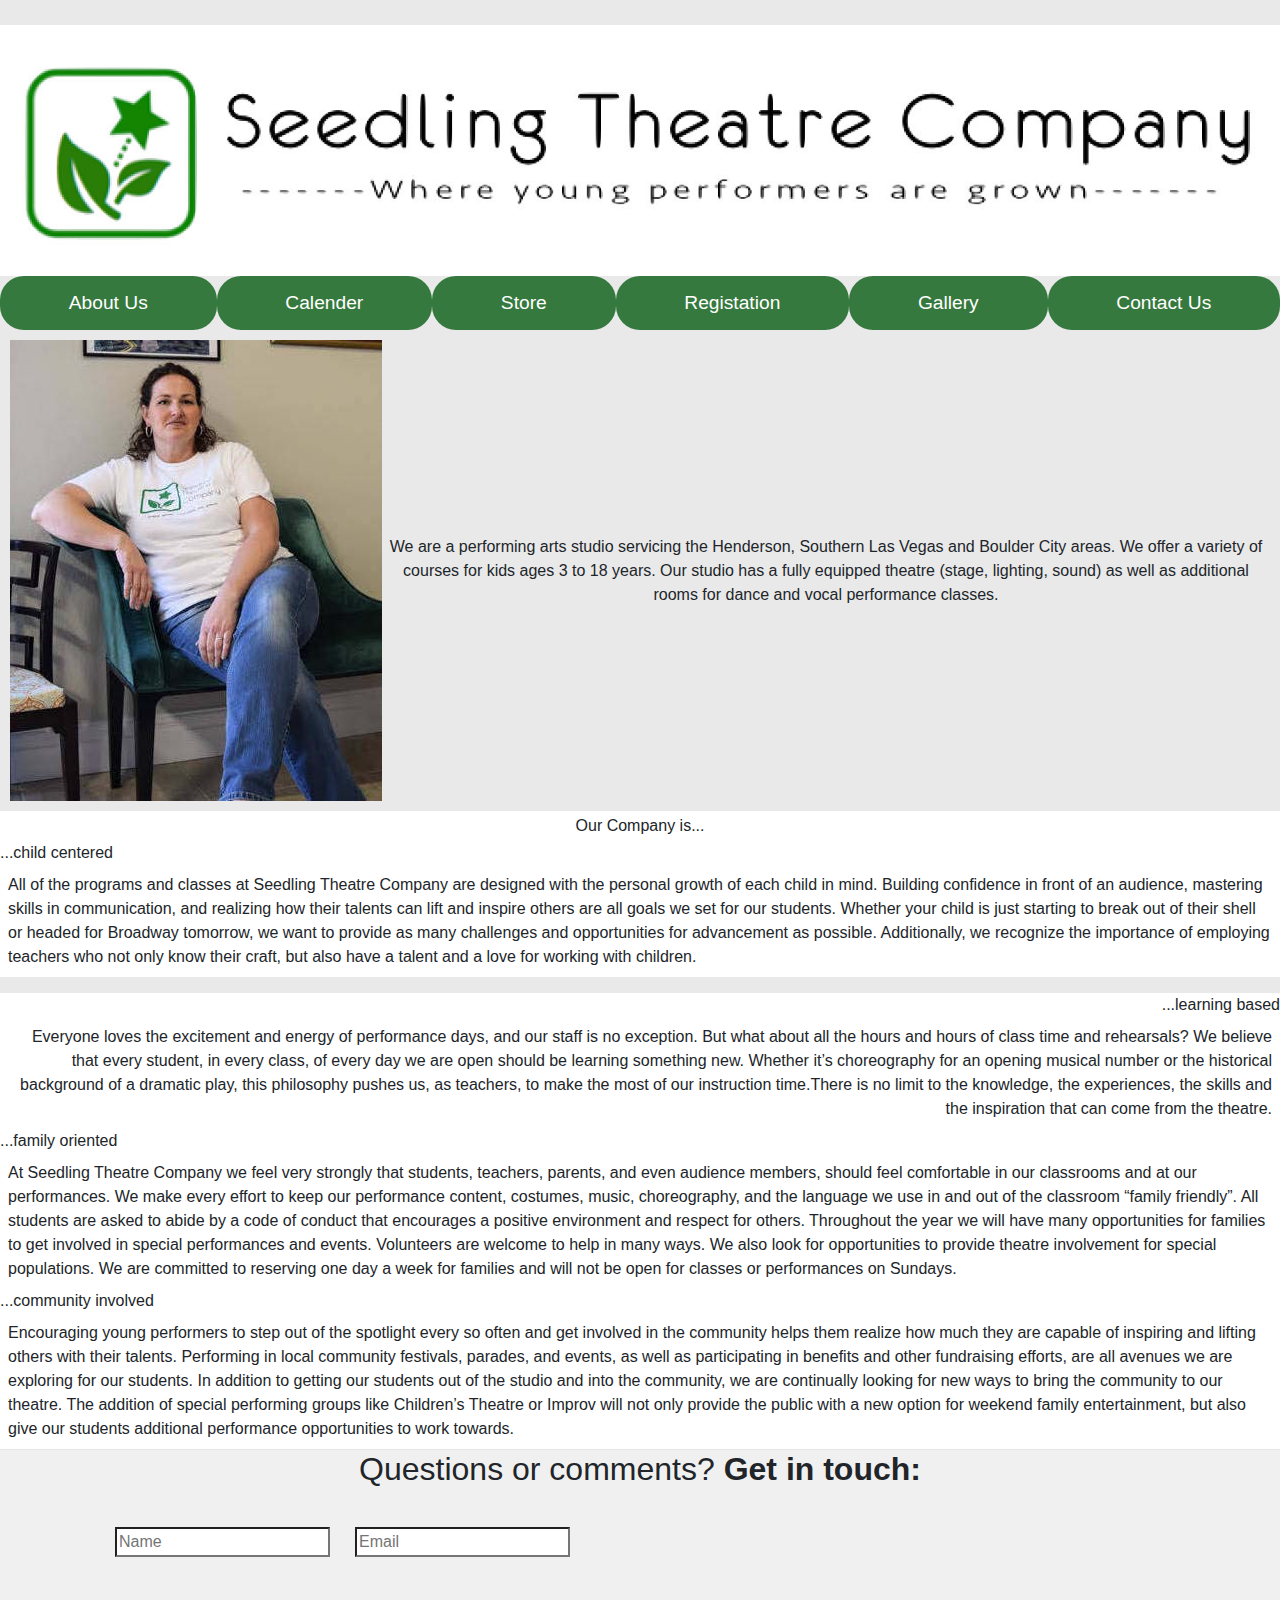
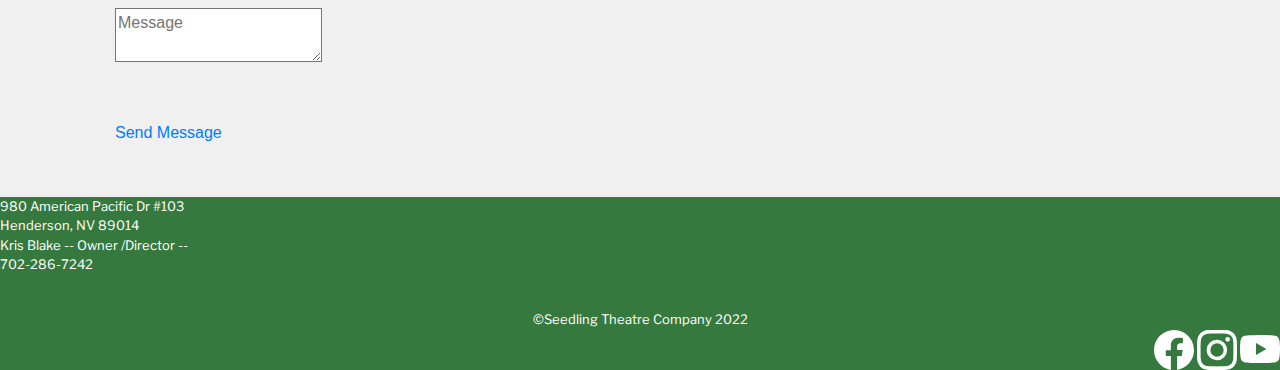
<file: about us.html>
<!DOCTYPE HTML>
<html lang="en">
<head>
<meta charset="utf-8"> 
<meta name="viewport" content="width=device-width, initial-scale=1">
<meta name="keywords" content="Seedling Theater, Performance, Acting,
Henderson, Nevada, Kids, Musicals, Singing">
<meta name="description" content="At Seedling Theater kids learn how to perform and sing">

<link rel="stylesheet" href="https://maxcdn.bootstrapcdn.com/bootstrap/4.5.0/css/bootstrap.min.css">
<script src="https://ajax.googleapis.com/ajax/libs/jquery/3.5.1/jquery.min.js"></script>
<link rel="preconnect" href="https://fonts.googleapis.com">
<link rel="preconnect" href="https://fonts.gstatic.com" crossorigin>
<link href="https://fonts.googleapis.com/css2?family=Libre+Franklin:wght@700&display=swap" rel="stylesheet">
<script src="https://cdnjs.cloudflare.com/ajax/libs/popper.js/1.16.0/umd/popper.min.js"></script>
<script src="https://maxcdn.bootstrapcdn.com/bootstrap/4.5.0/js/bootstrap.min.js"></script>   

<link rel="stylesheet" href="style.css" type="text/css">
    
<title>Seedling Theater Company || Henderson NV </title>
</head>

<body>
    <div class="text-center">
    <img src="seedling.jpg" href="index.html" class="img-fluid" alt="...">
</div>
  
    <!-- <div class="jumbotron text-center" height="10%">
        <h1>Seedling Theater Company</h1>
        <p>Where Young Performers Are Grown</p>
    </div> 
    
    
   <nav class="navbar navbar-expand-sm bg-dark navbar-dark">
       <button class="navbar-toggler" type="button" data-toggle="collapase" data-target="collapsibleNavbar">
       <span class="navbar-toggler-icon"></span>    
       </button>

       <div class="collapse navbar-collapse" id="collapsibleNavbar">
        <ul class="navbar-nav">
            <li class="nav-item">
        <a class="nav-link" href="about us.html">About Us</a>
            </li>
            <li class="nav-item">
        <a class="nav-link" href="calender.html">Calender</a>
             </li>
           <li class="nav-item">
        <a class="nav-link" href="#">Store</a>
             </li>
            <li class="nav-item">
        <a class="nav-link" href="#">Registation</a>
            </li>
           <li class="nav-item">
        <a class="nav-link" href="#">Gallery</a>
             </li>
            <li class="nav-item">
        <a class="nav-link" href="#">Contact Us</a>
             </li>
            </ul>
    </div>
   </nav> -->

   <nav class="nav nav-pills flex-column flex-sm-row">
    <a class="flex-sm-fill text-sm-center nav-link active" aria-current="page" href="..//HTML/about%20us.html">About Us</a>
    <a class="flex-sm-fill text-sm-center nav-link active" aria-current="page" href="..//HTML/calender.html">Calender</a>
    <a class="flex-sm-fill text-sm-center nav-link active" aria-current="page" href="..//HTML/Store.html">Store</a>
    <a class="flex-sm-fill text-sm-center nav-link active" aria-current="page" href="#">Registation</a>
    <a class="flex-sm-fill text-sm-center nav-link active" aria-current="page" href="#">Gallery</a>
    <a class="flex-sm-fill text-sm-center nav-link active" aria-current="page" href="#">Contact Us</a>
          
  </nav>
   
  <div class="pic">
   <div class="d-flex align-items-center">
    <div class="flex-shrink-0">
      <img src="chrispic.jpg" alt="Kris Blake">
    </div>
    <div class="flex-grow-1 ms-3">
        We are a performing arts studio servicing the Henderson, Southern Las Vegas and Boulder City areas. 
        We offer a variety of courses for kids ages 3 to 18 years. Our studio has a fully equipped theatre
       (stage, lighting, sound) as well as additional rooms for dance and vocal performance classes.
    </div>
    </div>
</div>
   
    <div class="word1">
    <div class="align-self-start">Our Company is...</div>
    </div>
    <div class="word2">
  <div<h5>...child centered</h5>
  <div class="d-inline-flex p-2 bd-highlight"></div></div></div>

  <div class="word3">
    <div class="b-flex flex-row bd-highlight mb-3">
        <div class="p-2 bd-highlight">All of the programs and classes at Seedling Theatre Company are designed with the personal growth of
            each child in mind. Building confidence in front of an audience, mastering skills in communication, and 
            realizing how their talents can lift and inspire others are all goals we set for our students.
            Whether your child is just starting to break out of their shell or headed for Broadway tomorrow, we want 
            to provide as many challenges and opportunities for advancement as possible. Additionally, we recognize 
            the importance of employing teachers who not only know their craft, but also have a talent and a love for 
            working with children.</div>
      </div>
    </div>

      <div class="word4">
      <div<h6>...learning based</h6>
      <div class="c-flex flex-row-reverse bd-highlight">
           </div>

        <div class="word5"></div>
        <div class="p-2 bd-highlight">Everyone loves the excitement and energy of performance days, 
            and our staff is no exception. But what about all the hours and hours of class time and rehearsals?

            We believe that every student, in every class, of every day we are open should be learning something 
            new. Whether it’s choreography for an opening musical number or the historical background of a dramatic 
            play, this philosophy pushes us, as teachers, to make the most of our instruction time.There is no limit 
            to the knowledge, the experiences, the skills and the inspiration that can come from the theatre.</div>
      </div>
   

    <div class="word6">
      <div<h6>...family oriented</h6>
      <div class="e-flex flex-row-reverse bd-highlight">
      </div>

      <div class="word7">
        <div class="p-2 bd-highlight">At Seedling Theatre Company we feel very strongly that students, teachers, parents, and even audience members, should feel comfortable in our classrooms and at our performances. We make every effort to keep our performance content, costumes, music, choreography, and the language we use in and out of the classroom “family friendly”. All students are asked to abide by a code of conduct that encourages a positive environment and respect for others.

            Throughout the year we will have many opportunities for families to get involved in special performances and events. Volunteers are welcome to help in many ways. We also look for opportunities to provide theatre involvement for special populations.
            
            We are committed to reserving one day a week for families and will not be open for classes or performances on Sundays.</div>
      </div>
    </div>
     
    <div class="word8">
      <div<h7>...community involved</h7>
      <div class="f-flex flex-row-reverse bd-highlight">
      </div>
      </div>

      <div class="word9">
        <div class="p-2 bd-highlight">Encouraging young performers to step out of the spotlight every so often and get involved in the community helps them realize how much they are capable of inspiring and lifting others with their talents. Performing in local community festivals, parades, and events, as well as participating in benefits and other fundraising efforts, are all avenues we are exploring for our students.

            In addition to getting our students out of the studio and into the community, we are continually looking for new ways to bring the       community to our theatre. The addition of special performing groups like Children’s Theatre or Improv will not only provide the public with a new     option for weekend family entertainment, but also give our students additional performance opportunities to work towards.</div>
      </div>
    </div>
</div>
 
    
  <!--<div class="flex-container1">
    <div><img src="chrispic.jpg" alt="Kris Blake" width="300" height="400">
     <h3>Owner Kris Blake</h3>
 </div>
 <div class="flex-container2">
 <div><h2>We are a performing arts studio servicing the Henderson, Southern Las Vegas and Boulder City areas. 
     We offer a variety of courses for kids ages 3 to 18 years. Our studio has a fully equipped theatre
    (stage, lighting, sound) as well as additional rooms for dance and vocal performance classes.</h2></div>
</div>    

<div<h4>Our Company is...</h4> --> 
                    
    </body>
                    
    <!-- Footer -->
<section id="footer">
    <div class="container">
        <header>
            <h2>Questions or comments? <strong>Get in touch:</strong></h2>
        </header>
        <div class="row">
            <div class="col-6 col-12-medium">
                <section>
                    <form method="post" action="#">
                        <div class="row gtr-50">
                            <div class="col-6 col-12-small">
                                <input name="name" placeholder="Name" type="text" />
                            </div>
                            <div class="col-6 col-12-small">
                                <input name="email" placeholder="Email" type="text" />
                            </div>
                            <div class="col-12">
                                <textarea name="message" placeholder="Message"></textarea>
                            </div>
                            
                            <div class="col-12">
                                <div class="flex-container2">
                                <a href="#" class="form-button-submit button icon solid fa-envelope">Send Message</a>
                            </div>
                        </div>
                        </div>
                        </div>
                    </form>
                </section>
            </section>
            </div>
            <div class="footer-4">
                <p>980 American Pacific Dr #103 <br> Henderson, NV 89014 <br> Kris Blake --  Owner /Director -- <br> 702-286-7242 <br> </p>
             <div class="footer-2">
                <br> ©Seedling Theatre Company 2022 </div>
                <div class="footer-3">
                    <svg xmlns="http://www.w3.org/2000/svg" width="40" height="40" fill="currentColor" class="bi bi-facebook" viewBox="0 0 16 16">
               <path d="M16 8.049c0-4.446-3.582-8.05-8-8.05C3.58 0-.002 3.603-.002 8.05c0 4.017 2.926 7.347 6.75 7.951v-5.625h-2.03V8.05H6.75V6.275c0-2.017 1.195-3.131 3.022-3.131.876 0 1.791.157 1.791.157v1.98h-1.009c-.993 0-1.303.621-1.303 1.258v1.51h2.218l-.354 2.326H9.25V16c3.824-.604 6.75-3.934 6.75-7.951z"/>
             </svg>
                     <svg xmlns="http://www.w3.org/2000/svg" width="40" height="40" fill="currentColor" class="bi bi-instagram" viewBox="0 0 16 16">
               <path d="M8 0C5.829 0 5.556.01 4.703.048 3.85.088 3.269.222 2.76.42a3.917 3.917 0 0 0-1.417.923A3.927 3.927 0 0 0 .42 2.76C.222 3.268.087 3.85.048 4.7.01 5.555 0 5.827 0 8.001c0 2.172.01 2.444.048 3.297.04.852.174 1.433.372 1.942.205.526.478.972.923 1.417.444.445.89.719 1.416.923.51.198 1.09.333 1.942.372C5.555 15.99 5.827 16 8 16s2.444-.01 3.298-.048c.851-.04 1.434-.174 1.943-.372a3.916 3.916 0 0 0 1.416-.923c.445-.445.718-.891.923-1.417.197-.509.332-1.09.372-1.942C15.99 10.445 16 10.173 16 8s-.01-2.445-.048-3.299c-.04-.851-.175-1.433-.372-1.941a3.926 3.926 0 0 0-.923-1.417A3.911 3.911 0 0 0 13.24.42c-.51-.198-1.092-.333-1.943-.372C10.443.01 10.172 0 7.998 0h.003zm-.717 1.442h.718c2.136 0 2.389.007 3.232.046.78.035 1.204.166 1.486.275.373.145.64.319.92.599.28.28.453.546.598.92.11.281.24.705.275 1.485.039.843.047 1.096.047 3.231s-.008 2.389-.047 3.232c-.035.78-.166 1.203-.275 1.485a2.47 2.47 0 0 1-.599.919c-.28.28-.546.453-.92.598-.28.11-.704.24-1.485.276-.843.038-1.096.047-3.232.047s-2.39-.009-3.233-.047c-.78-.036-1.203-.166-1.485-.276a2.478 2.478 0 0 1-.92-.598 2.48 2.48 0 0 1-.6-.92c-.109-.281-.24-.705-.275-1.485-.038-.843-.046-1.096-.046-3.233 0-2.136.008-2.388.046-3.231.036-.78.166-1.204.276-1.486.145-.373.319-.64.599-.92.28-.28.546-.453.92-.598.282-.11.705-.24 1.485-.276.738-.034 1.024-.044 2.515-.045v.002zm4.988 1.328a.96.96 0 1 0 0 1.92.96.96 0 0 0 0-1.92zm-4.27 1.122a4.109 4.109 0 1 0 0 8.217 4.109 4.109 0 0 0 0-8.217zm0 1.441a2.667 2.667 0 1 1 0 5.334 2.667 2.667 0 0 1 0-5.334z"/>
             </svg>
                     <svg xmlns="http://www.w3.org/2000/svg" width="40" height="40" fill="currentColor" class="bi bi-youtube" viewBox="0 0 16 16">
               <path d="M8.051 1.999h.089c.822.003 4.987.033 6.11.335a2.01 2.01 0 0 1 1.415 1.42c.101.38.172.883.22 1.402l.01.104.022.26.008.104c.065.914.073 1.77.074 1.957v.075c-.001.194-.01 1.108-.082 2.06l-.008.105-.009.104c-.05.572-.124 1.14-.235 1.558a2.007 2.007 0 0 1-1.415 1.42c-1.16.312-5.569.334-6.18.335h-.142c-.309 0-1.587-.006-2.927-.052l-.17-.006-.087-.004-.171-.007-.171-.007c-1.11-.049-2.167-.128-2.654-.26a2.007 2.007 0 0 1-1.415-1.419c-.111-.417-.185-.986-.235-1.558L.09 9.82l-.008-.104A31.4 31.4 0 0 1 0 7.68v-.123c.002-.215.01-.958.064-1.778l.007-.103.003-.052.008-.104.022-.26.01-.104c.048-.519.119-1.023.22-1.402a2.007 2.007 0 0 1 1.415-1.42c.487-.13 1.544-.21 2.654-.26l.17-.007.172-.006.086-.003.171-.007A99.788 99.788 0 0 1 7.858 2h.193zM6.4 5.209v4.818l4.157-2.408L6.4 5.209z"/>
             </svg>



</html>
</file>
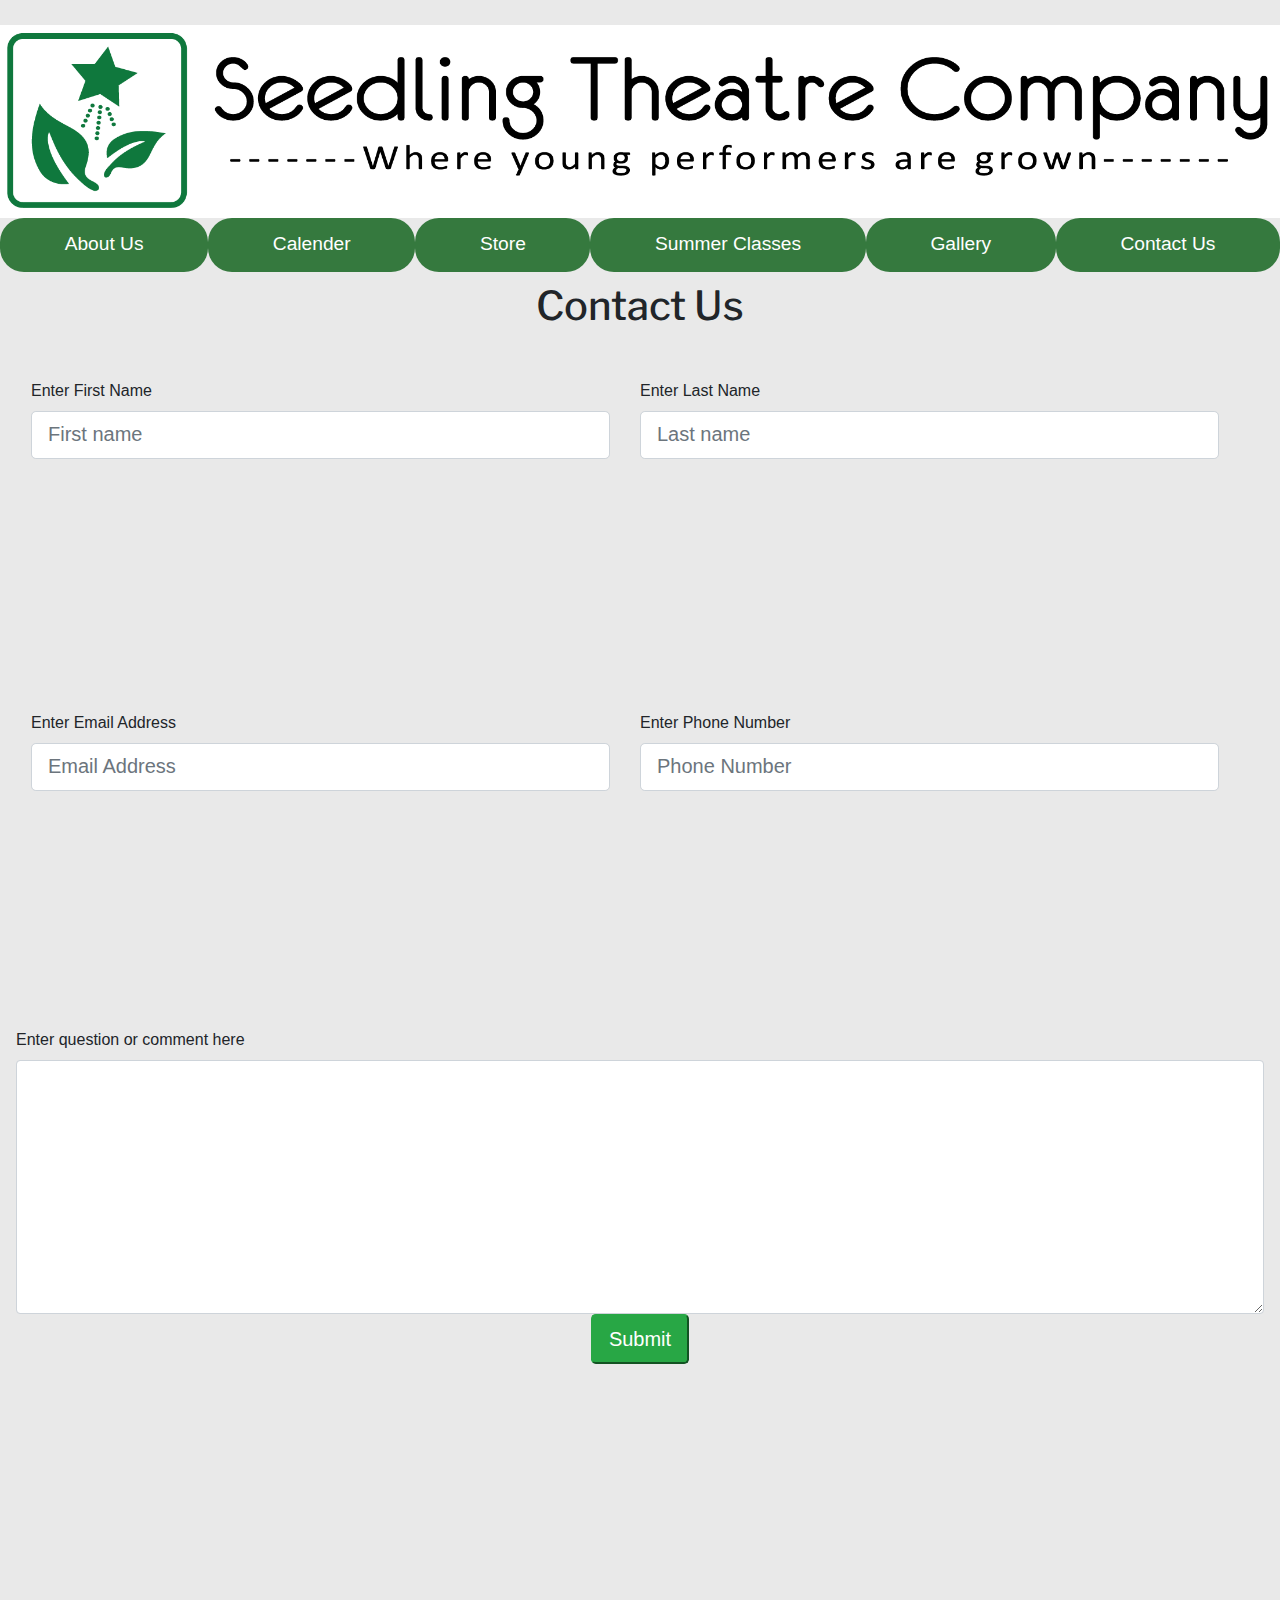
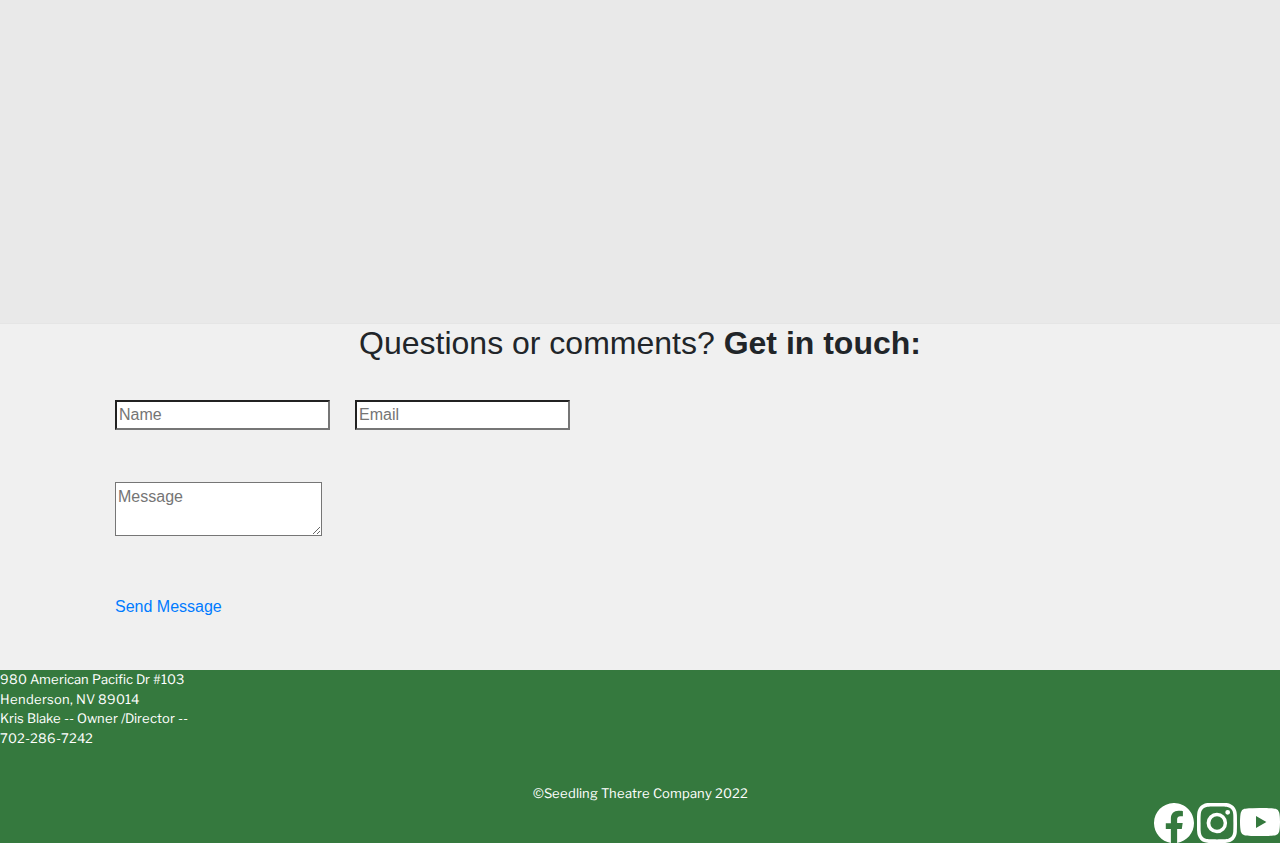
<file: Contact Us.html>
<!DOCTYPE HTML>
<html lang="en">
<head>
<meta charset="utf-8"> 
<meta name="viewport" content="width=device-width, initial-scale=1">
<meta name="keywords" content="Seedling Theater, Performance, Acting,
Henderson, Nevada, Kids, Musicals, Singing">
<meta name="description" content="At Seedling Theater kids learn how to perform and sing">

<link rel="stylesheet" href="https://maxcdn.bootstrapcdn.com/bootstrap/4.5.0/css/bootstrap.min.css">
<script src="https://ajax.googleapis.com/ajax/libs/jquery/3.5.1/jquery.min.js"></script>
<link rel="preconnect" href="https://fonts.googleapis.com">
<link rel="preconnect" href="https://fonts.gstatic.com" crossorigin>
<link href="https://fonts.googleapis.com/css2?family=Libre+Franklin:wght@700&display=swap" rel="stylesheet">
<script src="https://cdnjs.cloudflare.com/ajax/libs/popper.js/1.16.0/umd/popper.min.js"></script>
<script src="https://maxcdn.bootstrapcdn.com/bootstrap/4.5.0/js/bootstrap.min.js"></script>   

<link rel="stylesheet" href="style.css" type="text/css">
    
<title>Seedling Theater Company || Henderson NV </title>
</head>

<body> 
  <div class="text-center">
  <img src="Seedling-Logo.png" class="img-fluid" alt="seedling theater">
</div>

   <nav class="nav nav-pills flex-column flex-sm-row">
    <a class="flex-sm-fill text-sm-center nav-link active" aria-current="page" href="#">About Us</a>
    <a class="flex-sm-fill text-sm-center nav-link active" aria-current="page" href="calender.html">Calender</a>
    <a class="flex-sm-fill text-sm-center nav-link active" aria-current="page" href="Store.html">Store</a>
    <a class="flex-sm-fill text-sm-center nav-link active" aria-current="page" href="Summer Classes.html">Summer Classes</a>
    <a class="flex-sm-fill text-sm-center nav-link active" aria-current="page" href="gallery.html">Gallery</a>
    <a class="flex-sm-fill text-sm-center nav-link active" aria-current="page" href="Contact Us.html">Contact Us</a>
          
  </nav>
  
<body bgcolor="green"
  <section id="contact">  </section>
  <div class="d-flex justify-content-center">
  <div id="formheader">
    <h1>Contact Us</h1>
</div>
</div>



<div class="contactfirst container-fluid justify-content-center align-items-center p-3">    
    <form>
   <div class="row">
     <div class="col">
      <label for="filloutform">Enter First Name</label>
       <input type="text" class="form-control form-control-lg" placeholder="First name">
     </div>
     <div class="col">
      <label for="filloutform">Enter Last Name</label>
       <input type="text" class="form-control form-control-lg" placeholder="Last name">
     </div>
   </div>
 </form>
 </div>
 <form>

    <div class="contactsecond container-fluid justify-content-center align-items-center p-3">            
        <form>
       <div class="row">
         <div class="col">
          <label for="filloutform">Enter Email Address</label>
           <input type="text" class="form-control form-control-lg" placeholder="Email Address">
         </div>
         <div class="col">
          <label for="filloutform">Enter Phone Number</label>
           <input type="text" class="form-control form-control-lg" placeholder="Phone Number">
         </div>
       </div>
     </form>
     </div>

     <div class="filloutform form-group container-fluid p-3">
        <label for="filloutform">Enter question or comment here</label>
        <textarea class="form-control" id="filloutform" rows="10"></textarea>
        <div class="submitform text-center">
        <button type="button" class="formsubmit btn-lg btn-success">Submit</button>
        </div>
    </div>

    <div class="d-flex justify-content-center">
        <div class="googlemaps container-fluid">
            <iframe src="https://www.google.com/maps/embed?pb=!1m18!1m12!1m3!1d3226.0980620706005!2d-115.02915088429626!3d36.04231258011169!2m3!1f0!2f0!3f0!3m2!1i1024!2i768!4f13.1!3m3!1m2!1s0x80c8d1176a08afd5%3A0xadf07f3ea208f14b!2sSeedling%20Theatre%20Company!5e0!3m2!1sen!2sus!4v1650357487186!5m2!1sen!2sus" width="60%" height="500" style="border:0;" allowfullscreen="" loading="lazy" referrerpolicy="no-referrer-when-downgrade"></iframe>
        </div>
      </div>

  

  </main>       
    </body>

 
<section id="footer">
    <div class="container">
        <header>
            <h2>Questions or comments? <strong>Get in touch:</strong></h2>
        </header>
        <div class="row">
            <div class="col-6 col-12-medium">
                <section>
                    <form method="post" action="#">
                        <div class="row gtr-50">
                            <div class="col-6 col-12-small">
                                <input name="name" placeholder="Name" type="text" />
                            </div>
                            <div class="col-6 col-12-small">
                                <input name="email" placeholder="Email" type="text" />
                            </div>
                            <div class="col-12">
                                <textarea name="message" placeholder="Message"></textarea>
                            </div>
                            
                            <div class="col-12">
                                <div class="flex-container2">
                                <a href="#" class="form-button-submit button icon solid fa-envelope">Send Message</a>
                            </div>
                        </div>
                        </div>
                        </div>
                    </form>
                </section>
            </section>
            </div>
            <div class="footer-4">
                <p>980 American Pacific Dr #103 <br> Henderson, NV 89014 <br> Kris Blake --  Owner /Director -- <br> 702-286-7242 <br> </p>
             <div class="footer-2">
                <br> ©Seedling Theatre Company 2022 </div>
                <div class="footer-3">
                    <svg xmlns="http://www.w3.org/2000/svg" width="40" height="40" fill="currentColor" class="bi bi-facebook" viewBox="0 0 16 16">
               <path d="M16 8.049c0-4.446-3.582-8.05-8-8.05C3.58 0-.002 3.603-.002 8.05c0 4.017 2.926 7.347 6.75 7.951v-5.625h-2.03V8.05H6.75V6.275c0-2.017 1.195-3.131 3.022-3.131.876 0 1.791.157 1.791.157v1.98h-1.009c-.993 0-1.303.621-1.303 1.258v1.51h2.218l-.354 2.326H9.25V16c3.824-.604 6.75-3.934 6.75-7.951z"/>
             </svg>
                     <svg xmlns="http://www.w3.org/2000/svg" width="40" height="40" fill="currentColor" class="bi bi-instagram" viewBox="0 0 16 16">
               <path d="M8 0C5.829 0 5.556.01 4.703.048 3.85.088 3.269.222 2.76.42a3.917 3.917 0 0 0-1.417.923A3.927 3.927 0 0 0 .42 2.76C.222 3.268.087 3.85.048 4.7.01 5.555 0 5.827 0 8.001c0 2.172.01 2.444.048 3.297.04.852.174 1.433.372 1.942.205.526.478.972.923 1.417.444.445.89.719 1.416.923.51.198 1.09.333 1.942.372C5.555 15.99 5.827 16 8 16s2.444-.01 3.298-.048c.851-.04 1.434-.174 1.943-.372a3.916 3.916 0 0 0 1.416-.923c.445-.445.718-.891.923-1.417.197-.509.332-1.09.372-1.942C15.99 10.445 16 10.173 16 8s-.01-2.445-.048-3.299c-.04-.851-.175-1.433-.372-1.941a3.926 3.926 0 0 0-.923-1.417A3.911 3.911 0 0 0 13.24.42c-.51-.198-1.092-.333-1.943-.372C10.443.01 10.172 0 7.998 0h.003zm-.717 1.442h.718c2.136 0 2.389.007 3.232.046.78.035 1.204.166 1.486.275.373.145.64.319.92.599.28.28.453.546.598.92.11.281.24.705.275 1.485.039.843.047 1.096.047 3.231s-.008 2.389-.047 3.232c-.035.78-.166 1.203-.275 1.485a2.47 2.47 0 0 1-.599.919c-.28.28-.546.453-.92.598-.28.11-.704.24-1.485.276-.843.038-1.096.047-3.232.047s-2.39-.009-3.233-.047c-.78-.036-1.203-.166-1.485-.276a2.478 2.478 0 0 1-.92-.598 2.48 2.48 0 0 1-.6-.92c-.109-.281-.24-.705-.275-1.485-.038-.843-.046-1.096-.046-3.233 0-2.136.008-2.388.046-3.231.036-.78.166-1.204.276-1.486.145-.373.319-.64.599-.92.28-.28.546-.453.92-.598.282-.11.705-.24 1.485-.276.738-.034 1.024-.044 2.515-.045v.002zm4.988 1.328a.96.96 0 1 0 0 1.92.96.96 0 0 0 0-1.92zm-4.27 1.122a4.109 4.109 0 1 0 0 8.217 4.109 4.109 0 0 0 0-8.217zm0 1.441a2.667 2.667 0 1 1 0 5.334 2.667 2.667 0 0 1 0-5.334z"/>
             </svg>
                     <svg xmlns="http://www.w3.org/2000/svg" width="40" height="40" fill="currentColor" class="bi bi-youtube" viewBox="0 0 16 16">
               <path d="M8.051 1.999h.089c.822.003 4.987.033 6.11.335a2.01 2.01 0 0 1 1.415 1.42c.101.38.172.883.22 1.402l.01.104.022.26.008.104c.065.914.073 1.77.074 1.957v.075c-.001.194-.01 1.108-.082 2.06l-.008.105-.009.104c-.05.572-.124 1.14-.235 1.558a2.007 2.007 0 0 1-1.415 1.42c-1.16.312-5.569.334-6.18.335h-.142c-.309 0-1.587-.006-2.927-.052l-.17-.006-.087-.004-.171-.007-.171-.007c-1.11-.049-2.167-.128-2.654-.26a2.007 2.007 0 0 1-1.415-1.419c-.111-.417-.185-.986-.235-1.558L.09 9.82l-.008-.104A31.4 31.4 0 0 1 0 7.68v-.123c.002-.215.01-.958.064-1.778l.007-.103.003-.052.008-.104.022-.26.01-.104c.048-.519.119-1.023.22-1.402a2.007 2.007 0 0 1 1.415-1.42c.487-.13 1.544-.21 2.654-.26l.17-.007.172-.006.086-.003.171-.007A99.788 99.788 0 0 1 7.858 2h.193zM6.4 5.209v4.818l4.157-2.408L6.4 5.209z"/>
             </svg> 
            

                    
  <!--  <div class="footer">
        <p>980 American Pacific Dr #103 <br> Henderson, NV 89014 <br> Kris Blake --  Owner /Director -- <br> 702-286-7242 <br> </p>
     <div class="footer-2">
        <br> ©Seedling Theatre Company 2022 </div>
    
    <div class="footer-3">
       <svg xmlns="http://www.w3.org/2000/svg" width="40" height="40" fill="currentColor" class="bi bi-facebook" viewBox="0 0 16 16">
  <path d="M16 8.049c0-4.446-3.582-8.05-8-8.05C3.58 0-.002 3.603-.002 8.05c0 4.017 2.926 7.347 6.75 7.951v-5.625h-2.03V8.05H6.75V6.275c0-2.017 1.195-3.131 3.022-3.131.876 0 1.791.157 1.791.157v1.98h-1.009c-.993 0-1.303.621-1.303 1.258v1.51h2.218l-.354 2.326H9.25V16c3.824-.604 6.75-3.934 6.75-7.951z"/>
</svg>
        <svg xmlns="http://www.w3.org/2000/svg" width="40" height="40" fill="currentColor" class="bi bi-instagram" viewBox="0 0 16 16">
  <path d="M8 0C5.829 0 5.556.01 4.703.048 3.85.088 3.269.222 2.76.42a3.917 3.917 0 0 0-1.417.923A3.927 3.927 0 0 0 .42 2.76C.222 3.268.087 3.85.048 4.7.01 5.555 0 5.827 0 8.001c0 2.172.01 2.444.048 3.297.04.852.174 1.433.372 1.942.205.526.478.972.923 1.417.444.445.89.719 1.416.923.51.198 1.09.333 1.942.372C5.555 15.99 5.827 16 8 16s2.444-.01 3.298-.048c.851-.04 1.434-.174 1.943-.372a3.916 3.916 0 0 0 1.416-.923c.445-.445.718-.891.923-1.417.197-.509.332-1.09.372-1.942C15.99 10.445 16 10.173 16 8s-.01-2.445-.048-3.299c-.04-.851-.175-1.433-.372-1.941a3.926 3.926 0 0 0-.923-1.417A3.911 3.911 0 0 0 13.24.42c-.51-.198-1.092-.333-1.943-.372C10.443.01 10.172 0 7.998 0h.003zm-.717 1.442h.718c2.136 0 2.389.007 3.232.046.78.035 1.204.166 1.486.275.373.145.64.319.92.599.28.28.453.546.598.92.11.281.24.705.275 1.485.039.843.047 1.096.047 3.231s-.008 2.389-.047 3.232c-.035.78-.166 1.203-.275 1.485a2.47 2.47 0 0 1-.599.919c-.28.28-.546.453-.92.598-.28.11-.704.24-1.485.276-.843.038-1.096.047-3.232.047s-2.39-.009-3.233-.047c-.78-.036-1.203-.166-1.485-.276a2.478 2.478 0 0 1-.92-.598 2.48 2.48 0 0 1-.6-.92c-.109-.281-.24-.705-.275-1.485-.038-.843-.046-1.096-.046-3.233 0-2.136.008-2.388.046-3.231.036-.78.166-1.204.276-1.486.145-.373.319-.64.599-.92.28-.28.546-.453.92-.598.282-.11.705-.24 1.485-.276.738-.034 1.024-.044 2.515-.045v.002zm4.988 1.328a.96.96 0 1 0 0 1.92.96.96 0 0 0 0-1.92zm-4.27 1.122a4.109 4.109 0 1 0 0 8.217 4.109 4.109 0 0 0 0-8.217zm0 1.441a2.667 2.667 0 1 1 0 5.334 2.667 2.667 0 0 1 0-5.334z"/>
</svg>
        <svg xmlns="http://www.w3.org/2000/svg" width="40" height="40" fill="currentColor" class="bi bi-youtube" viewBox="0 0 16 16">
  <path d="M8.051 1.999h.089c.822.003 4.987.033 6.11.335a2.01 2.01 0 0 1 1.415 1.42c.101.38.172.883.22 1.402l.01.104.022.26.008.104c.065.914.073 1.77.074 1.957v.075c-.001.194-.01 1.108-.082 2.06l-.008.105-.009.104c-.05.572-.124 1.14-.235 1.558a2.007 2.007 0 0 1-1.415 1.42c-1.16.312-5.569.334-6.18.335h-.142c-.309 0-1.587-.006-2.927-.052l-.17-.006-.087-.004-.171-.007-.171-.007c-1.11-.049-2.167-.128-2.654-.26a2.007 2.007 0 0 1-1.415-1.419c-.111-.417-.185-.986-.235-1.558L.09 9.82l-.008-.104A31.4 31.4 0 0 1 0 7.68v-.123c.002-.215.01-.958.064-1.778l.007-.103.003-.052.008-.104.022-.26.01-.104c.048-.519.119-1.023.22-1.402a2.007 2.007 0 0 1 1.415-1.42c.487-.13 1.544-.21 2.654-.26l.17-.007.172-.006.086-.003.171-.007A99.788 99.788 0 0 1 7.858 2h.193zM6.4 5.209v4.818l4.157-2.408L6.4 5.209z"/>
</svg>-->
        
        
        </div> 
</div> 






</html>
</file>
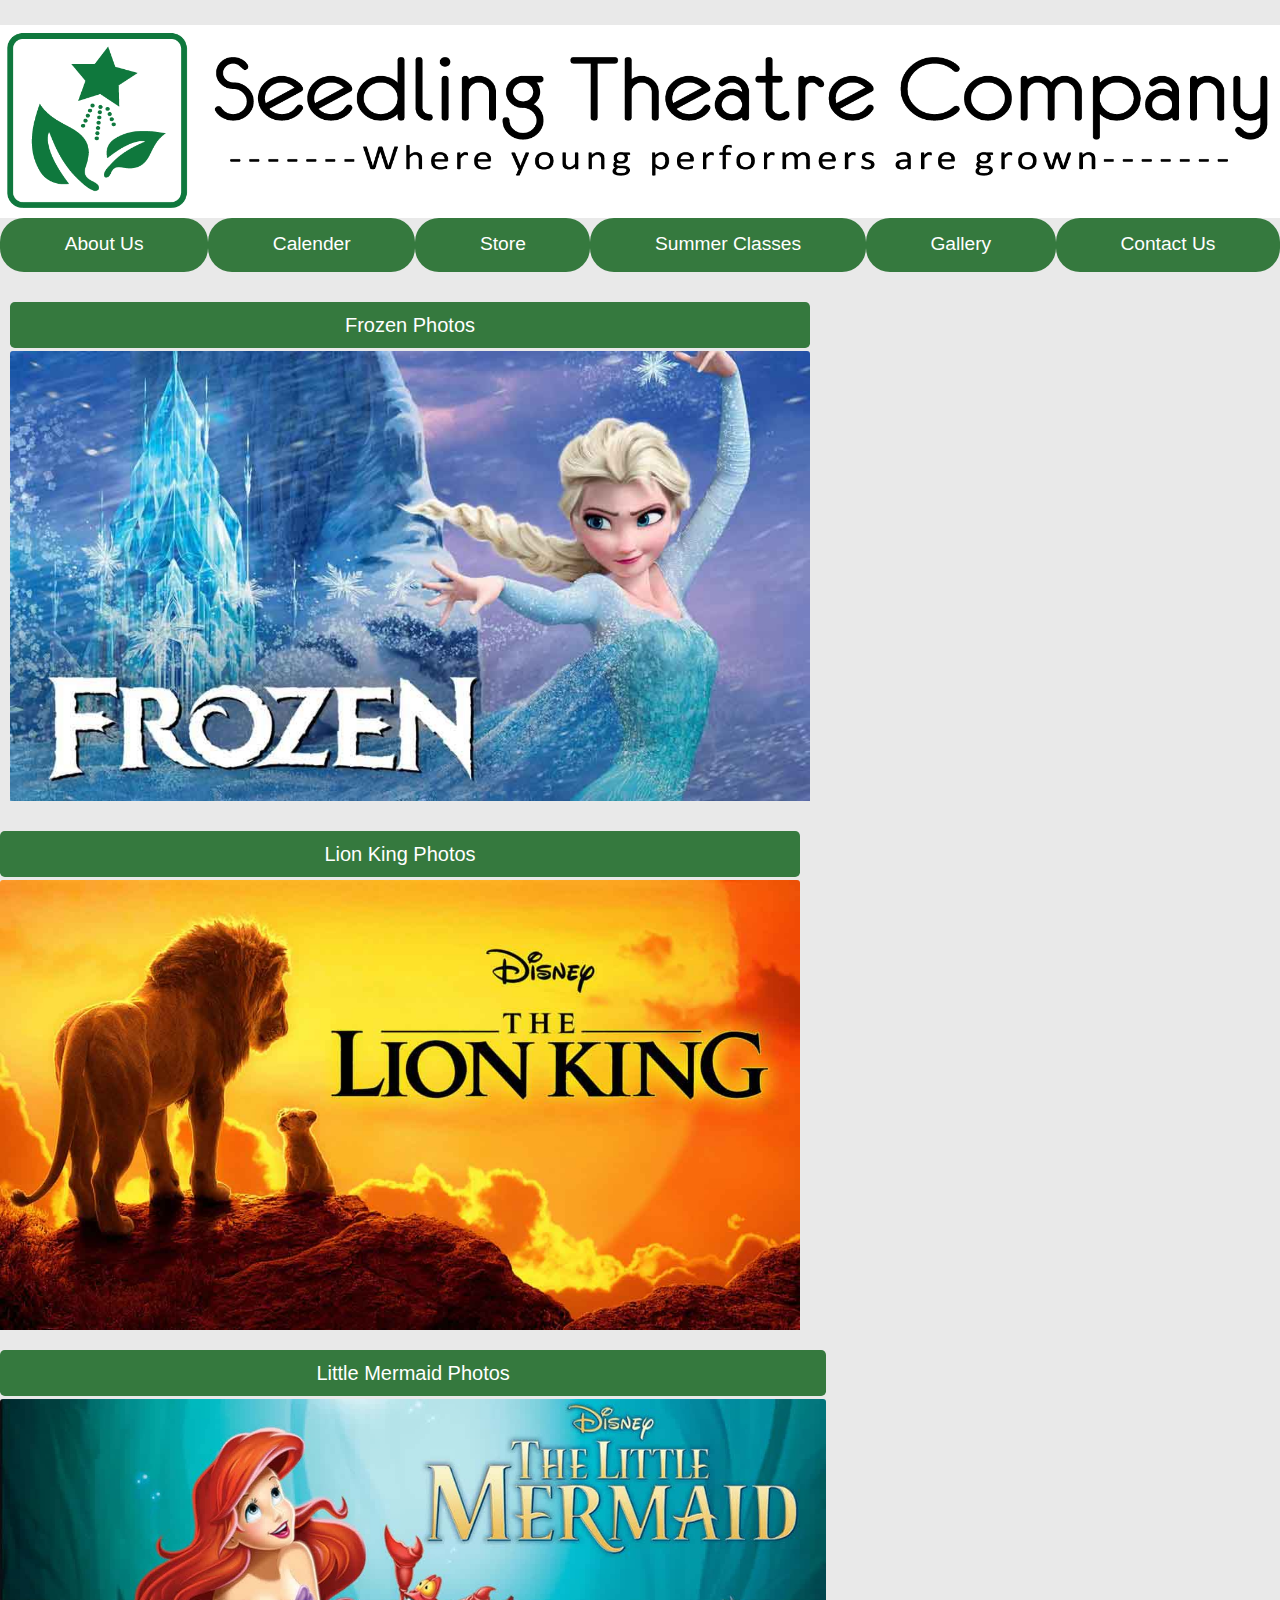
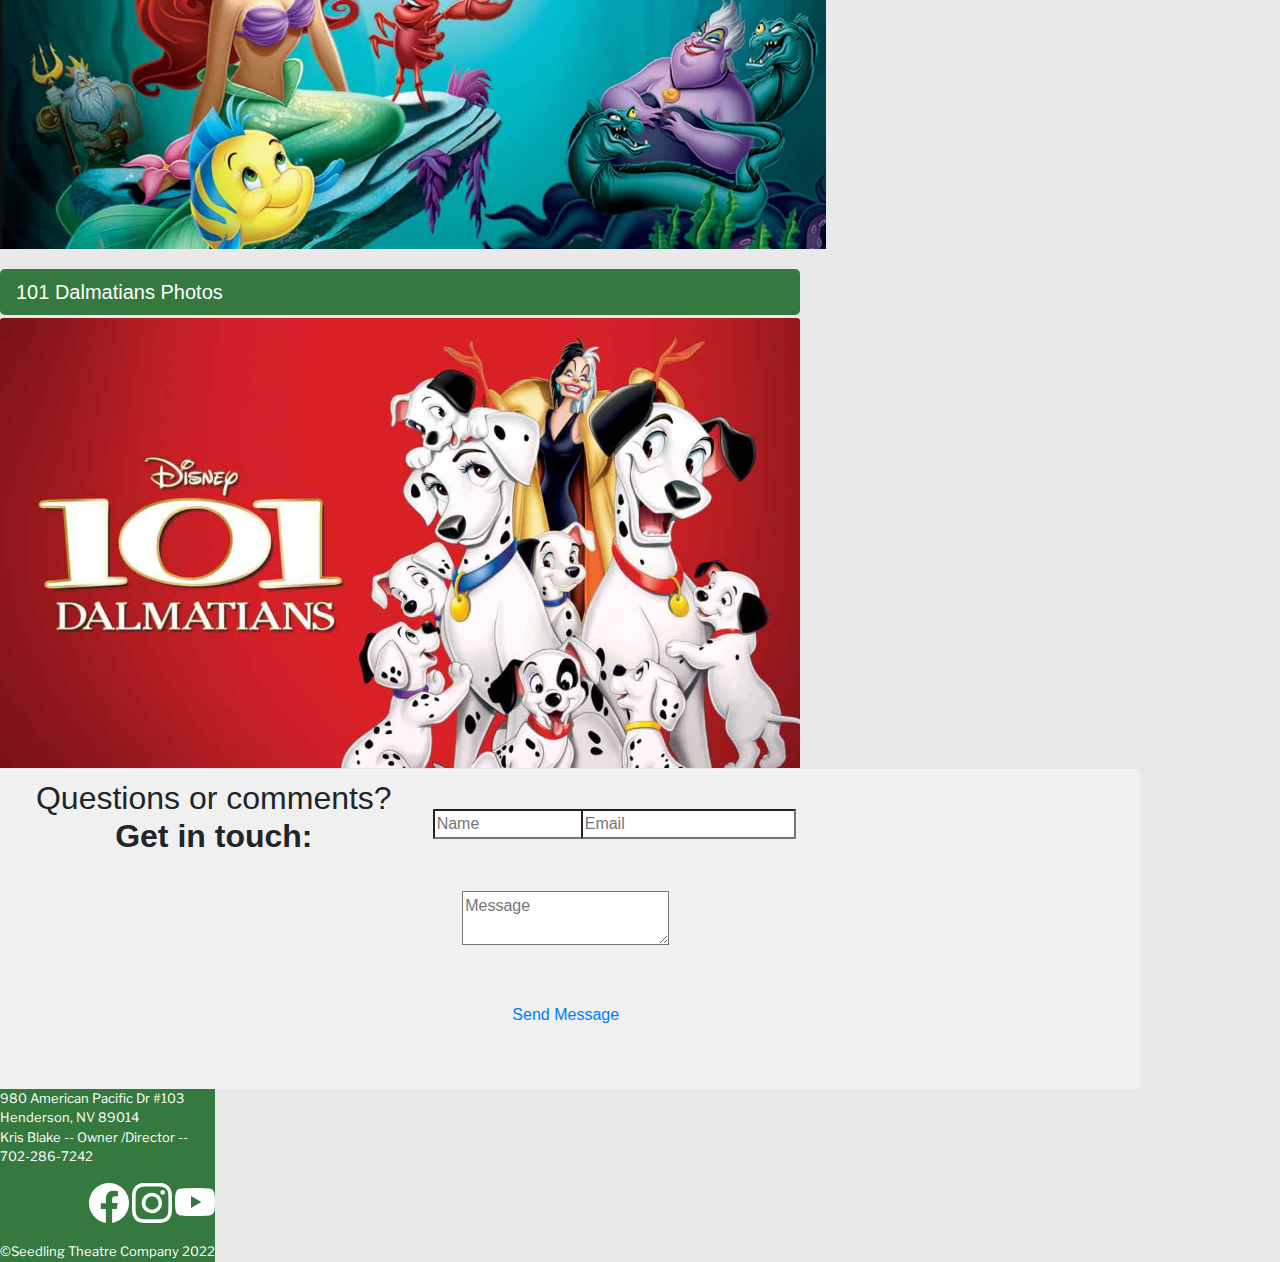
<file: gallery.html>
<!DOCTYPE HTML>
<html lang="en">
<head>
<meta charset="utf-8"> 
<meta name="viewport" content="width=device-width, initial-scale=1">
<meta name="keywords" content="Seedling Theater, Performance, Acting,
Henderson, Nevada, Kids, Musicals, Singing">
<meta name="description" content="At Seedling Theater kids learn how to perform and sing">

<link rel="stylesheet" href="https://maxcdn.bootstrapcdn.com/bootstrap/4.5.0/css/bootstrap.min.css">
<script src="https://ajax.googleapis.com/ajax/libs/jquery/3.5.1/jquery.min.js"></script>
<link rel="preconnect" href="https://fonts.googleapis.com">
<link rel="preconnect" href="https://fonts.gstatic.com" crossorigin>
<link href="https://fonts.googleapis.com/css2?family=Libre+Franklin:wght@700&display=swap" rel="stylesheet">
<script src="https://cdnjs.cloudflare.com/ajax/libs/popper.js/1.16.0/umd/popper.min.js"></script>
<script src="https://maxcdn.bootstrapcdn.com/bootstrap/4.5.0/js/bootstrap.min.js"></script>   

<link rel="stylesheet" href="style.css" type="text/css">
    
<title>Seedling Theater Company || Henderson NV </title>
</head>

<body> 
  <div class="text-center">
  <img src="Seedling-Logo.png" class="img-fluid" alt="seedling theater">
</div>

   <nav class="nav nav-pills flex-column flex-sm-row">
    <a class="flex-sm-fill text-sm-center nav-link active" aria-current="page" href="#">About Us</a>
    <a class="flex-sm-fill text-sm-center nav-link active" aria-current="page" href="calender.html">Calender</a>
    <a class="flex-sm-fill text-sm-center nav-link active" aria-current="page" href="Store.html">Store</a>
    <a class="flex-sm-fill text-sm-center nav-link active" aria-current="page" href="Summer Classes.html">Summer Classes</a>
    <a class="flex-sm-fill text-sm-center nav-link active" aria-current="page" href="gallery.html">Gallery</a>
    <a class="flex-sm-fill text-sm-center nav-link active" aria-current="page" href="Contact Us.html">Contact Us</a>
   
    <div class="d-flex justify-content-center">
    <div class="card-body4">
        <a href="#" class="btn-primary  btn-lg btn-block" style="margin-top: 1em; background-color: #35793e; color: white;">Frozen Photos</a>
         <div class="card-text" style="padding-top: 3px;">
         <img src="frozen.jpg" class="card-img-top" alt="..."width="480" height="450"></div>
    </div>
    </div>


    <div class="card-body5">
        <a href="#" class="btn-primary  btn-lg btn-block" style="margin-top: 1em; background-color: #35793e; color: white;">Lion King Photos</a>
         <div class="card-text" style="padding-top: 3px;">
         <img src="lion.king.jpg"  class="card-img-top" alt="..."width="480" height="450"></div>
    </div>



    <div class="card-body6">
        <a href="#" class="btn-primary  btn-lg btn-block" style="margin-top: 1em; background-color: #35793e; color: white;">Little Mermaid Photos</a>
         <div class="card-text" style="padding-top: 3px;">
         <img src="little.mermaid.jpg"  class="card-img-top" alt="..."width="400" height="450"></div>
    </div>

    <div class="card-body7">
        <a href="#" class="btn-primary  btn-lg btn-block" style="margin-top: 1em; background-color: #35793e; color: white;">101 Dalmatians Photos</a>
         <div class="card-text" style="padding-top: 3px;">
         <img src="101.dalmatians.jpg"  class="card-img-top" alt="..."width="480" height="450"></div>
    </div>


  </main>       
    </body>

    
<!-- Footer -->
<section id="footer">
    <div class="container">
        <div class="d-flex justify-content-center">
        <header>
            <h2>Questions or comments? <strong>Get in touch:</strong></h2>
        </header>
        <div class="row">
            <div class="col-6 col-12-medium"> 
                <section>
                    <form method="post" action="#">
                        <div class="row gtr-50">
                            <div class="col-6 col-12-small">
                                <input name="name" placeholder="Name" type="text" />
                            </div>
                            <div class="col-6 col-12-small">
                                <input name="email" placeholder="Email" type="text" />
                            </div>
                            <div class="col-12">
                                <textarea name="message" placeholder="Message"></textarea>
                            </div>
                            
                            <div class="col-12">
                                <div class="flex-container2">
                                <a href="#" class="form-button-submit button icon solid fa-envelope">Send Message</a>
                            </div>
                        </div>
                        </div>
                        </div>
                        </div>
                    </div>
                    </form>
                </section>
            </section>
            </div>
    
            <div class="footer-4">
                <p>980 American Pacific Dr #103 <br> Henderson, NV 89014 <br> Kris Blake --  Owner /Director -- <br> 702-286-7242 <br> </p>
               
                <div class="footer-3">
                    <svg xmlns="http://www.w3.org/2000/svg" width="40" height="40" fill="currentColor" class="bi bi-facebook" viewBox="0 0 16 16">
               <path d="M16 8.049c0-4.446-3.582-8.05-8-8.05C3.58 0-.002 3.603-.002 8.05c0 4.017 2.926 7.347 6.75 7.951v-5.625h-2.03V8.05H6.75V6.275c0-2.017 1.195-3.131 3.022-3.131.876 0 1.791.157 1.791.157v1.98h-1.009c-.993 0-1.303.621-1.303 1.258v1.51h2.218l-.354 2.326H9.25V16c3.824-.604 6.75-3.934 6.75-7.951z"/>
             </svg>
                     <svg xmlns="http://www.w3.org/2000/svg" width="40" height="40" fill="currentColor" class="bi bi-instagram" viewBox="0 0 16 16">
               <path d="M8 0C5.829 0 5.556.01 4.703.048 3.85.088 3.269.222 2.76.42a3.917 3.917 0 0 0-1.417.923A3.927 3.927 0 0 0 .42 2.76C.222 3.268.087 3.85.048 4.7.01 5.555 0 5.827 0 8.001c0 2.172.01 2.444.048 3.297.04.852.174 1.433.372 1.942.205.526.478.972.923 1.417.444.445.89.719 1.416.923.51.198 1.09.333 1.942.372C5.555 15.99 5.827 16 8 16s2.444-.01 3.298-.048c.851-.04 1.434-.174 1.943-.372a3.916 3.916 0 0 0 1.416-.923c.445-.445.718-.891.923-1.417.197-.509.332-1.09.372-1.942C15.99 10.445 16 10.173 16 8s-.01-2.445-.048-3.299c-.04-.851-.175-1.433-.372-1.941a3.926 3.926 0 0 0-.923-1.417A3.911 3.911 0 0 0 13.24.42c-.51-.198-1.092-.333-1.943-.372C10.443.01 10.172 0 7.998 0h.003zm-.717 1.442h.718c2.136 0 2.389.007 3.232.046.78.035 1.204.166 1.486.275.373.145.64.319.92.599.28.28.453.546.598.92.11.281.24.705.275 1.485.039.843.047 1.096.047 3.231s-.008 2.389-.047 3.232c-.035.78-.166 1.203-.275 1.485a2.47 2.47 0 0 1-.599.919c-.28.28-.546.453-.92.598-.28.11-.704.24-1.485.276-.843.038-1.096.047-3.232.047s-2.39-.009-3.233-.047c-.78-.036-1.203-.166-1.485-.276a2.478 2.478 0 0 1-.92-.598 2.48 2.48 0 0 1-.6-.92c-.109-.281-.24-.705-.275-1.485-.038-.843-.046-1.096-.046-3.233 0-2.136.008-2.388.046-3.231.036-.78.166-1.204.276-1.486.145-.373.319-.64.599-.92.28-.28.546-.453.92-.598.282-.11.705-.24 1.485-.276.738-.034 1.024-.044 2.515-.045v.002zm4.988 1.328a.96.96 0 1 0 0 1.92.96.96 0 0 0 0-1.92zm-4.27 1.122a4.109 4.109 0 1 0 0 8.217 4.109 4.109 0 0 0 0-8.217zm0 1.441a2.667 2.667 0 1 1 0 5.334 2.667 2.667 0 0 1 0-5.334z"/>
             </svg>
                     <svg xmlns="http://www.w3.org/2000/svg" width="40" height="40" fill="currentColor" class="bi bi-youtube" viewBox="0 0 16 16">
               <path d="M8.051 1.999h.089c.822.003 4.987.033 6.11.335a2.01 2.01 0 0 1 1.415 1.42c.101.38.172.883.22 1.402l.01.104.022.26.008.104c.065.914.073 1.77.074 1.957v.075c-.001.194-.01 1.108-.082 2.06l-.008.105-.009.104c-.05.572-.124 1.14-.235 1.558a2.007 2.007 0 0 1-1.415 1.42c-1.16.312-5.569.334-6.18.335h-.142c-.309 0-1.587-.006-2.927-.052l-.17-.006-.087-.004-.171-.007-.171-.007c-1.11-.049-2.167-.128-2.654-.26a2.007 2.007 0 0 1-1.415-1.419c-.111-.417-.185-.986-.235-1.558L.09 9.82l-.008-.104A31.4 31.4 0 0 1 0 7.68v-.123c.002-.215.01-.958.064-1.778l.007-.103.003-.052.008-.104.022-.26.01-.104c.048-.519.119-1.023.22-1.402a2.007 2.007 0 0 1 1.415-1.42c.487-.13 1.544-.21 2.654-.26l.17-.007.172-.006.086-.003.171-.007A99.788 99.788 0 0 1 7.858 2h.193zM6.4 5.209v4.818l4.157-2.408L6.4 5.209z"/>
             </svg>
                    <div class="footer-2">
                <br> ©Seedling Theatre Company 2022 </div>
        
        
        </div> 
</div> 






</html>
</file>
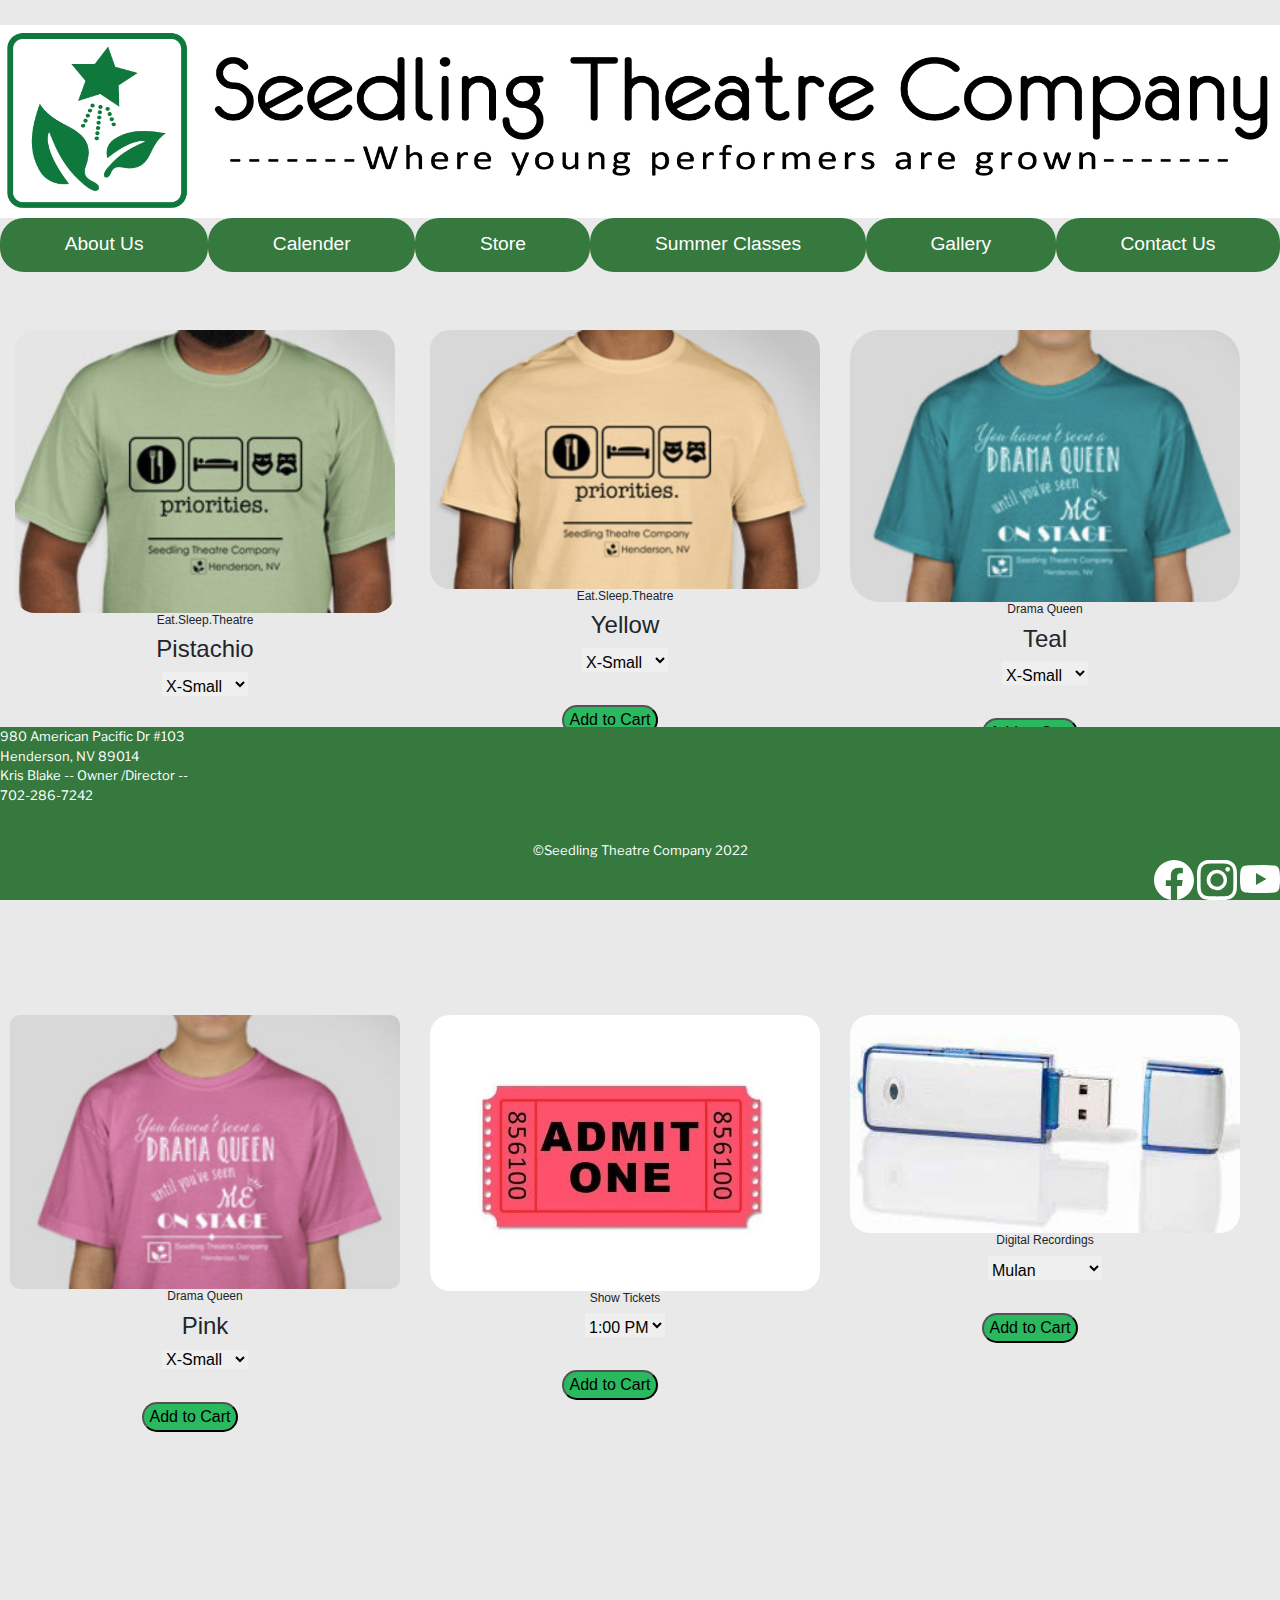
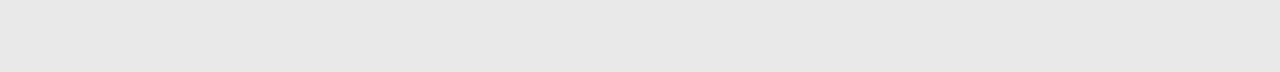
<file: Store.html>
<!DOCTYPE HTML>
<html lang="en">
<head>
<meta charset="utf-8"> 
<meta name="viewport" content="width=device-width, initial-scale=1">
<meta name="keywords" content="Seedling Theater, Performance, Acting,
Henderson, Nevada, Kids, Musicals, Singing">
<meta name="description" content="At Seedling Theater kids learn how to perform and sing">

<link rel="stylesheet" href="https://maxcdn.bootstrapcdn.com/bootstrap/4.5.0/css/bootstrap.min.css">
<script src="https://ajax.googleapis.com/ajax/libs/jquery/3.5.1/jquery.min.js"></script>
<link rel="preconnect" href="https://fonts.googleapis.com">
<link rel="preconnect" href="https://fonts.gstatic.com" crossorigin>
<link href="https://fonts.googleapis.com/css2?family=Libre+Franklin:wght@700&display=swap" rel="stylesheet">
<script src="https://cdnjs.cloudflare.com/ajax/libs/popper.js/1.16.0/umd/popper.min.js"></script>
<script src="https://maxcdn.bootstrapcdn.com/bootstrap/4.5.0/js/bootstrap.min.js"></script>   

<link rel="stylesheet" href="style.css" type="text/css">
    
<title>Seedling Theater Company || Henderson NV </title>
</head>

<body> 
  <div class="text-center">
  <img src="Seedling-Logo.png" class="img-fluid" alt="seedling theater">
</div>

   <nav class="nav nav-pills flex-column flex-sm-row">
    <a class="flex-sm-fill text-sm-center nav-link active" aria-current="page" href="#">About Us</a>
    <a class="flex-sm-fill text-sm-center nav-link active" aria-current="page" href="calender.html">Calender</a>
    <a class="flex-sm-fill text-sm-center nav-link active" aria-current="page" href="Store.html">Store</a>
    <a class="flex-sm-fill text-sm-center nav-link active" aria-current="page" href="Summer Classes.html">Summer Classes</a>
    <a class="flex-sm-fill text-sm-center nav-link active" aria-current="page" href="gallery.html">Gallery</a>
    <a class="flex-sm-fill text-sm-center nav-link active" aria-current="page" href="Contact Us.html">Contact Us</a>
          
  </nav>
  

  <div class="row my-5 d-flex">
    <div class="col-md-4 align-items-center text-center mb-3">
        <img src="shirt.1.jpg" alt="" width="380" height="380" style="border-radius: 20px;" class=" img-fluid">
        <h3>Eat.Sleep.Theatre</h3>
        <h4>Pistachio</h4>
        <select name="Size" id="Size" style="border: none; padding-top: 5px;">
          <option value="X-Small">X-Small</option>  
          <option value="Small">Small</option>
            <option value="Medium">Medium</option>
            <option value="Large">Large</option>
            <option value="X-Large">X-Large</option>
            <option value="2X-Large">2X-Large</option>
            <option value="3X-Large">3X-Large</option>
        </select>
        <div class="row"> 
            <div class="col">
                <button style="border-radius: 20px; background-color: rgb(43, 185, 95); margin-top:15px;">Add to Cart</button>
            </div>
        </div>
    </div>
    <div class="col-md-4 justify-content-center text-center mb-3">
        <img src="shirt.2.jpg" alt="" width="420" height="420" style="border-radius: 20px;" class=" img-fluid">
        <h3>Eat.Sleep.Theatre</h3>
        <h4>Yellow</h4>
        <select name="Size" id="Size" style="border: none; padding-top: 5px;">
           <option value="X-Small">X-Small</option> 
          <option value="Small">Small</option>
            <option value="Medium">Medium</option>
            <option value="Large">Large</option>
            <option value="X-Large">X-Large</option>
            <option value="2X-Large">2X-Large</option>
            <option value="3X-Large">3X-Large</option>
        </select>
            <div class="row"> 
                <div class="col">
                    <button style="border-radius: 20px; background-color:rgb(43, 185, 95); margin-top:15px;">Add to Cart</button>
                </div>
            </div>

    </div>
    <div class="col-md-4 justify-content-center text-center mb-3">
        <img src="shirt.4.jpg" alt="" width="400" height="400" style="border-radius: 30px;" class=" img-fluid">
        <h3>Drama Queen</h3>
        <h4>Teal</h4>
        <select name="Size" id="Size" style="border: none; padding-top:5px;">
          <option value="X-Small">X-Small</option>  
          <option value="Small">Small</option>
            <option value="Medium">Medium</option>
            <option value="Large">Large</option>
            <option value="X-Large">X-Large</option>
            <option value="2X-Large">2X-Large</option>
            <option value="3X-Large">3X-Large</option>
        </select>
        <div class="row"> 
            <div class="col">
                <button style="border-radius: 20px; background-color: rgb(43, 185, 95); margin-top:15px;">Add to Cart</button>
            </div>
        </div>
    </div>
    <div class="col-md-4 justify-content-center text-center mb-3">
        <img src="shirt.3.jpg" alt="" width="400" height="400" style="border-radius: 10px;" class=" img-fluid">
        <h3>Drama Queen</h3>
        <h4>Pink</h4>
        <select name="Size" id="Size" style="border: none; ">
          <option value="X-Small">X-Small</option>  
          <option value="Small">Small</option>
            <option value="Medium">Medium</option>
            <option value="Large">Large</option>
            <option value="X-Large">X-Large</option>
            <option value="2X-Large">2X-Large</option>
            <option value="3X-Large">3X-Large</option>
        </select>
        <div class="row"> 
            <div class="col">
                <button style="border-radius: 20px; background-color: rgb(43, 185, 95); margin-top:15px;">Add to Cart</button>
            </div>
        </div>
    </div>
    <div class="col-md-4 justify-content-center text-center mb-3">
        <img src="ticket.jpg" alt="" width="400" height="400" style="border-radius: 20px;" class=" img-fluid">
        <h3> Show Tickets</h3>
        <h4></h4>
        <select name="Size" id="Size" style="border: none; padding-top: 5px;">
            <option value="Small">1:00 PM</option>
            <option value="Medium">4:00 PM</option>
            <option value="Large">6:00 PM</option>
            <option value="X-Large">8:00 PM</option>
        </select>
        <div class="row"> 
            <div class="col">
                <button style="border-radius: 20px; background-color: rgb(43, 185, 95); margin-top:15px;">Add to Cart</button>
            </div>
        </div>
    </div>

    <div class="col-md-4 justify-content-center text-center mb-3">
      <img src="flash.drive.jpg" alt="" width="400" height="800" style="border-radius: 20px;" class=" img-fluid">
      <h3>Digital Recordings</h3>
      <h4></h4>
      <select name="Size" id="Size" style="border: none; padding-top:5px;">
        <option value="X-Small">Mulan</option>  
        <option value="X-Small">Little Women</option>  
        <option value="X-Small">The Sussical</option>  
      </select>
      <div class="row"> 
          <div class="col">
              <button style="border-radius: 20px; background-color: rgb(43, 185, 95); margin-top:15px;">Add to Cart</button>
          </div>
      </div>
  </div>
</div>


  </main>       
    </body>


<!-- Footer 
<section id="footer">
    <div class="container">
        <div class="d-flex justify-content-center">
        <header>
            <h2>Questions or comments? <strong>Get in touch:</strong></h2>
        </header>
        <div class="row">
            <div class="col-6 col-12-medium"> 
                <section>
                    <form method="post" action="#">
                        <div class="row gtr-50">
                            <div class="col-6 col-12-small">
                                <input name="name" placeholder="Name" type="text" />
                            </div>
                            <div class="col-6 col-12-small">
                                <input name="email" placeholder="Email" type="text" />
                            </div>
                            <div class="col-12">
                                <textarea name="message" placeholder="Message"></textarea>
                            </div>
                            
                            <div class="col-12">
                                <div class="flex-container2">
                                <a href="#" class="form-button-submit button icon solid fa-envelope">Send Message</a>
                            </div>
                        </div>
                        </div>
                        </div>
                        </div>
                    </div>
                    </form>
                </section>
            </section>
            </div> -->

            <div class="fixed-bottom">
            <div class="footer-4">
                <p>980 American Pacific Dr #103 <br> Henderson, NV 89014 <br> Kris Blake --  Owner /Director -- <br> 702-286-7242 <br> </p>
             <div class="footer-2">
                <br> ©Seedling Theatre Company 2022 </div>
                <div class="footer-3">
                    <svg xmlns="http://www.w3.org/2000/svg" width="40" height="40" fill="currentColor" class="bi bi-facebook" viewBox="0 0 16 16">
               <path d="M16 8.049c0-4.446-3.582-8.05-8-8.05C3.58 0-.002 3.603-.002 8.05c0 4.017 2.926 7.347 6.75 7.951v-5.625h-2.03V8.05H6.75V6.275c0-2.017 1.195-3.131 3.022-3.131.876 0 1.791.157 1.791.157v1.98h-1.009c-.993 0-1.303.621-1.303 1.258v1.51h2.218l-.354 2.326H9.25V16c3.824-.604 6.75-3.934 6.75-7.951z"/>
             </svg>
                     <svg xmlns="http://www.w3.org/2000/svg" width="40" height="40" fill="currentColor" class="bi bi-instagram" viewBox="0 0 16 16">
               <path d="M8 0C5.829 0 5.556.01 4.703.048 3.85.088 3.269.222 2.76.42a3.917 3.917 0 0 0-1.417.923A3.927 3.927 0 0 0 .42 2.76C.222 3.268.087 3.85.048 4.7.01 5.555 0 5.827 0 8.001c0 2.172.01 2.444.048 3.297.04.852.174 1.433.372 1.942.205.526.478.972.923 1.417.444.445.89.719 1.416.923.51.198 1.09.333 1.942.372C5.555 15.99 5.827 16 8 16s2.444-.01 3.298-.048c.851-.04 1.434-.174 1.943-.372a3.916 3.916 0 0 0 1.416-.923c.445-.445.718-.891.923-1.417.197-.509.332-1.09.372-1.942C15.99 10.445 16 10.173 16 8s-.01-2.445-.048-3.299c-.04-.851-.175-1.433-.372-1.941a3.926 3.926 0 0 0-.923-1.417A3.911 3.911 0 0 0 13.24.42c-.51-.198-1.092-.333-1.943-.372C10.443.01 10.172 0 7.998 0h.003zm-.717 1.442h.718c2.136 0 2.389.007 3.232.046.78.035 1.204.166 1.486.275.373.145.64.319.92.599.28.28.453.546.598.92.11.281.24.705.275 1.485.039.843.047 1.096.047 3.231s-.008 2.389-.047 3.232c-.035.78-.166 1.203-.275 1.485a2.47 2.47 0 0 1-.599.919c-.28.28-.546.453-.92.598-.28.11-.704.24-1.485.276-.843.038-1.096.047-3.232.047s-2.39-.009-3.233-.047c-.78-.036-1.203-.166-1.485-.276a2.478 2.478 0 0 1-.92-.598 2.48 2.48 0 0 1-.6-.92c-.109-.281-.24-.705-.275-1.485-.038-.843-.046-1.096-.046-3.233 0-2.136.008-2.388.046-3.231.036-.78.166-1.204.276-1.486.145-.373.319-.64.599-.92.28-.28.546-.453.92-.598.282-.11.705-.24 1.485-.276.738-.034 1.024-.044 2.515-.045v.002zm4.988 1.328a.96.96 0 1 0 0 1.92.96.96 0 0 0 0-1.92zm-4.27 1.122a4.109 4.109 0 1 0 0 8.217 4.109 4.109 0 0 0 0-8.217zm0 1.441a2.667 2.667 0 1 1 0 5.334 2.667 2.667 0 0 1 0-5.334z"/>
             </svg>
                     <svg xmlns="http://www.w3.org/2000/svg" width="40" height="40" fill="currentColor" class="bi bi-youtube" viewBox="0 0 16 16">
               <path d="M8.051 1.999h.089c.822.003 4.987.033 6.11.335a2.01 2.01 0 0 1 1.415 1.42c.101.38.172.883.22 1.402l.01.104.022.26.008.104c.065.914.073 1.77.074 1.957v.075c-.001.194-.01 1.108-.082 2.06l-.008.105-.009.104c-.05.572-.124 1.14-.235 1.558a2.007 2.007 0 0 1-1.415 1.42c-1.16.312-5.569.334-6.18.335h-.142c-.309 0-1.587-.006-2.927-.052l-.17-.006-.087-.004-.171-.007-.171-.007c-1.11-.049-2.167-.128-2.654-.26a2.007 2.007 0 0 1-1.415-1.419c-.111-.417-.185-.986-.235-1.558L.09 9.82l-.008-.104A31.4 31.4 0 0 1 0 7.68v-.123c.002-.215.01-.958.064-1.778l.007-.103.003-.052.008-.104.022-.26.01-.104c.048-.519.119-1.023.22-1.402a2.007 2.007 0 0 1 1.415-1.42c.487-.13 1.544-.21 2.654-.26l.17-.007.172-.006.086-.003.171-.007A99.788 99.788 0 0 1 7.858 2h.193zM6.4 5.209v4.818l4.157-2.408L6.4 5.209z"/>
             </svg> 
            </div>
        </div>
        </div>
</html>
</file>
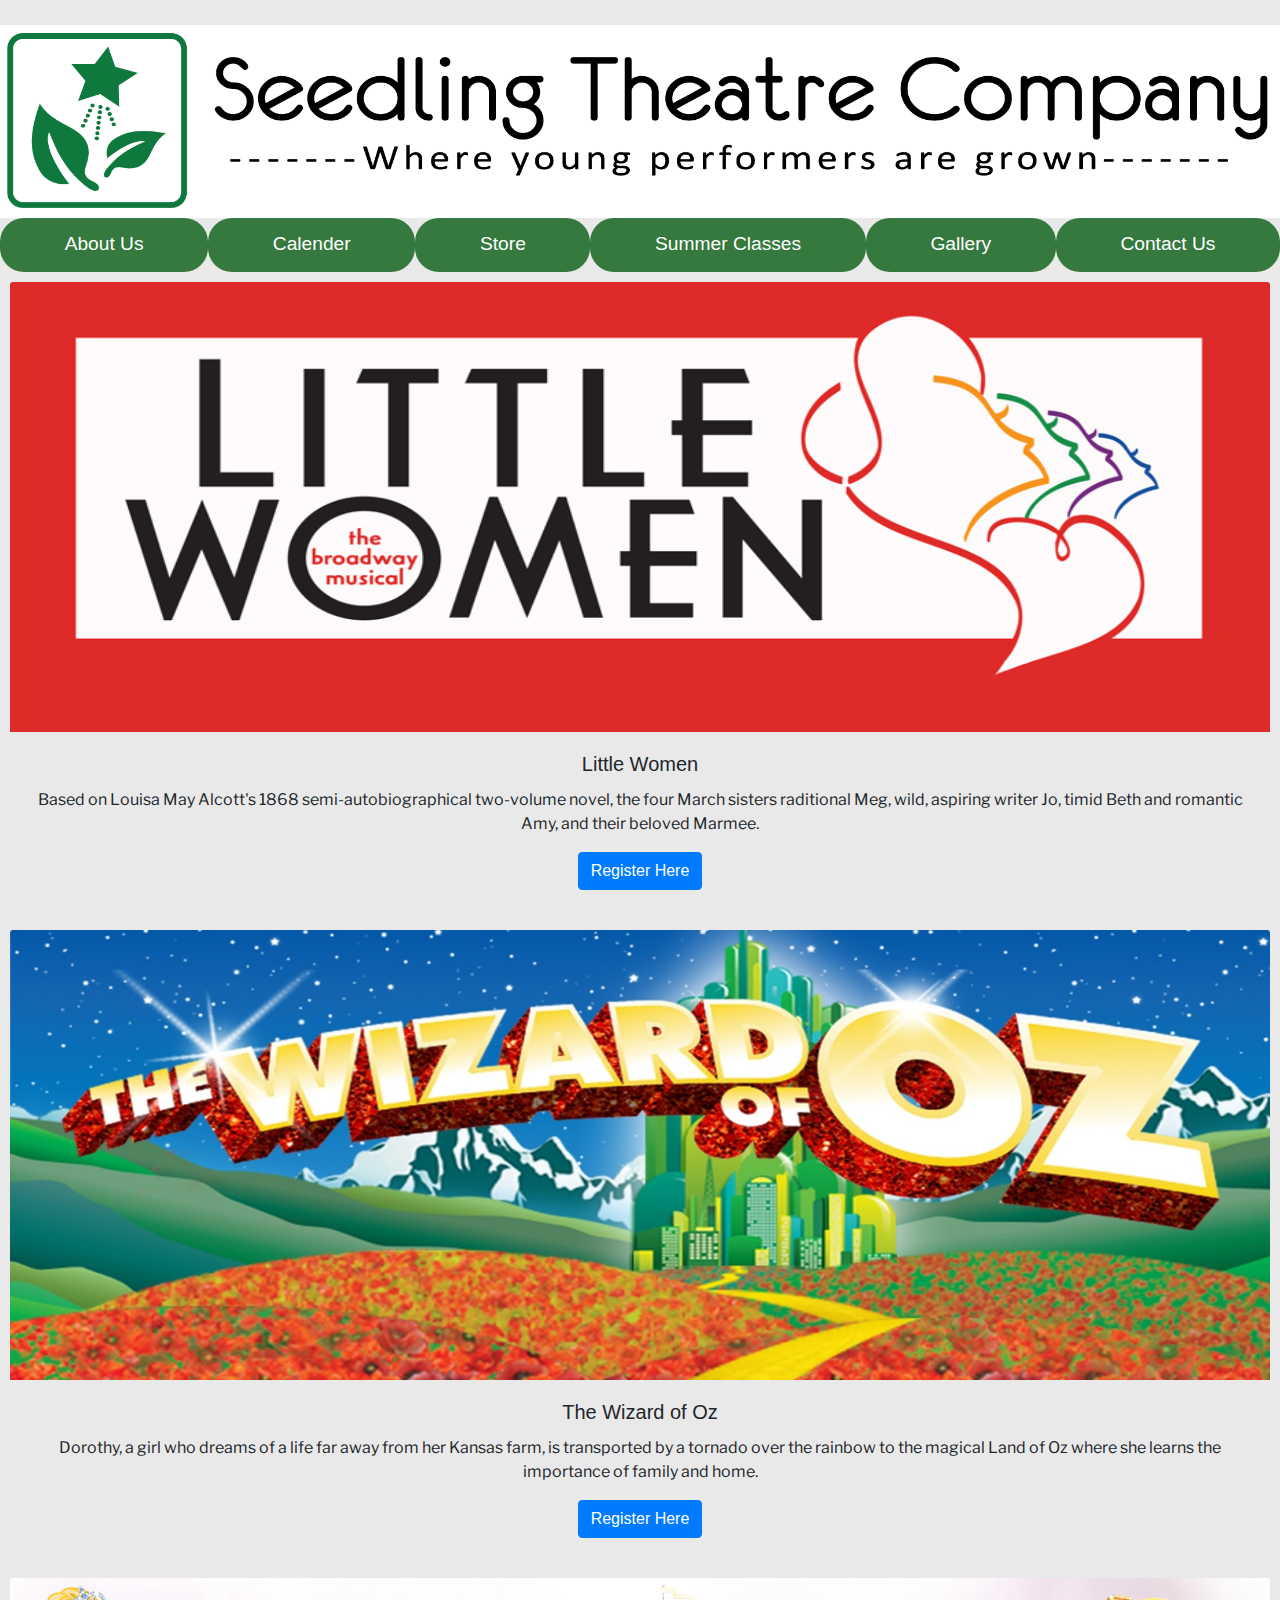
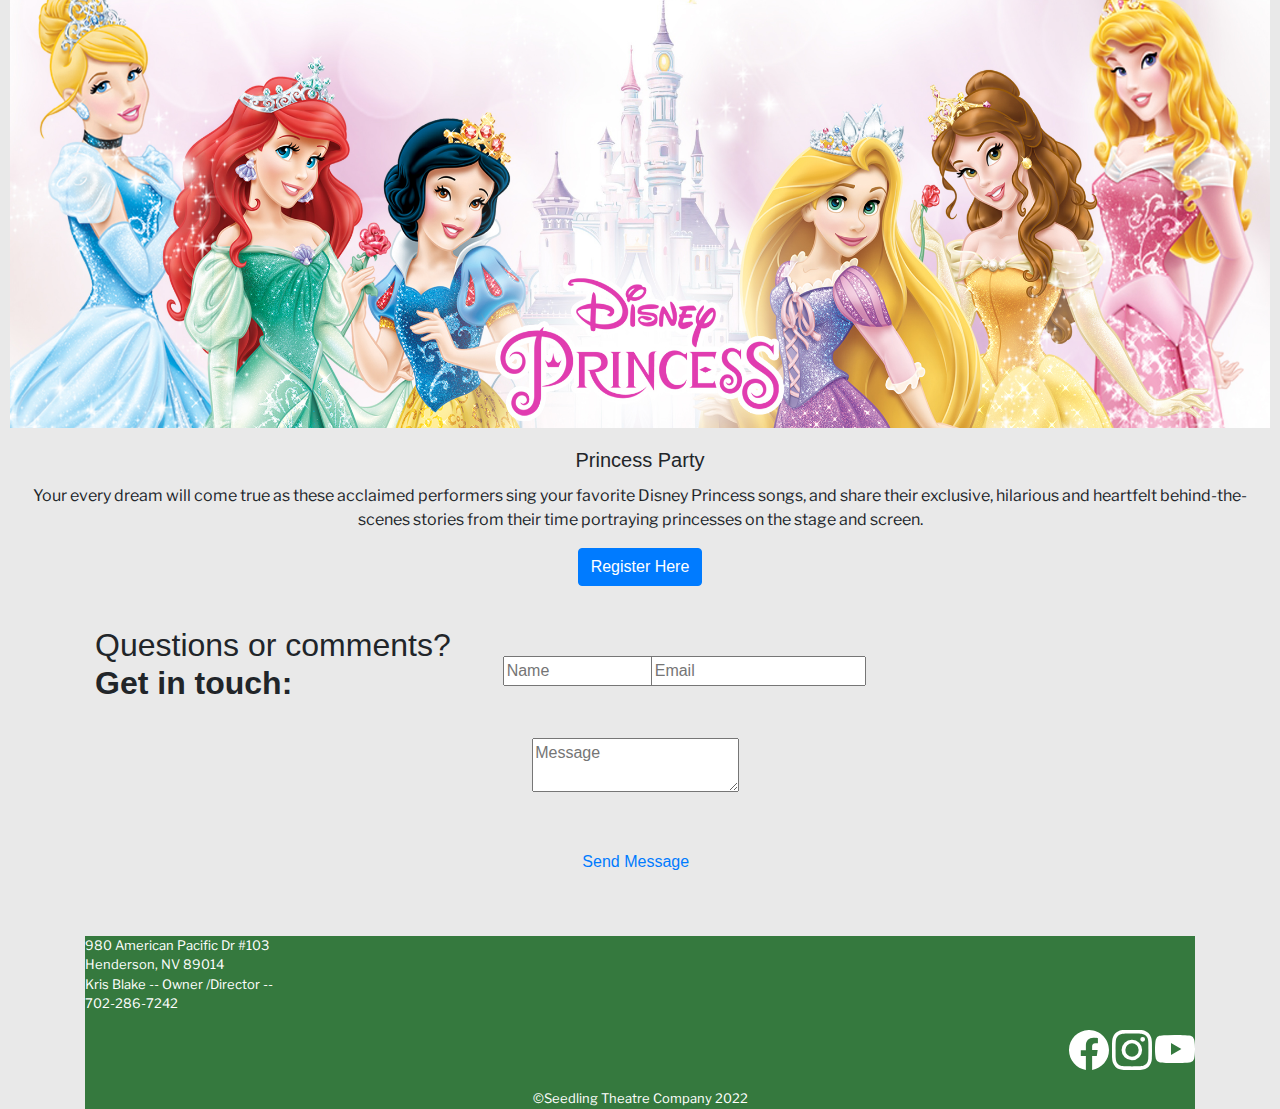
<file: Summer Classes.html>
<!DOCTYPE HTML>
<html lang="en">
<head>
<meta charset="utf-8"> 
<meta name="viewport" content="width=device-width, initial-scale=1">
<meta name="keywords" content="Seedling Theater, Performance, Acting,
Henderson, Nevada, Kids, Musicals, Singing">
<meta name="description" content="At Seedling Theater kids learn how to perform and sing">

<link rel="stylesheet" href="https://maxcdn.bootstrapcdn.com/bootstrap/4.5.0/css/bootstrap.min.css">
<script src="https://ajax.googleapis.com/ajax/libs/jquery/3.5.1/jquery.min.js"></script>
<link rel="preconnect" href="https://fonts.googleapis.com">
<link rel="preconnect" href="https://fonts.gstatic.com" crossorigin>
<link href="https://fonts.googleapis.com/css2?family=Libre+Franklin:wght@700&display=swap" rel="stylesheet">
<script src="https://cdnjs.cloudflare.com/ajax/libs/popper.js/1.16.0/umd/popper.min.js"></script>
<script src="https://maxcdn.bootstrapcdn.com/bootstrap/4.5.0/js/bootstrap.min.js"></script>   

<link rel="stylesheet" href="style.css" type="text/css">
    
<title>Seedling Theater Company || Henderson NV </title>
</head>

<body> 
  <div class="text-center">
  <img src="Seedling-Logo.png" class="img-fluid" alt="seedling theater">
</div>

   <nav class="nav nav-pills flex-column flex-sm-row">
    <a class="flex-sm-fill text-sm-center nav-link active" aria-current="page" href="#">About Us</a>
    <a class="flex-sm-fill text-sm-center nav-link active" aria-current="page" href="calender.html">Calender</a>
    <a class="flex-sm-fill text-sm-center nav-link active" aria-current="page" href="Store.html">Store</a>
    <a class="flex-sm-fill text-sm-center nav-link active" aria-current="page" href="summer class.html">Summer Classes</a>
    <a class="flex-sm-fill text-sm-center nav-link active" aria-current="page" href="gallery.html">Gallery</a>
    <a class="flex-sm-fill text-sm-center nav-link active" aria-current="page" href="contact.html">Contact Us</a>
    

    <div class="d-flex justify-content-center">
    <div class="card8">
        <img src="littlewome.jpeg" class="card-img-top" alt="..."width="480" height="450">
      
        <div class="card-body">
          <h5 class="card-title">Little Women</h5>
          <p class="card-text">Based on Louisa May Alcott's 1868 semi-autobiographical two-volume novel,
           the four March sisters raditional Meg, wild, aspiring writer Jo, timid Beth and romantic Amy, and their beloved Marmee.</p>
          <a href="#" class="btn btn-primary">Register Here</a>
        </div>
      </div>
    </div>
  
    <div class="d-flex justify-content-center">
      <div class="card9">
        <img src="thewiz.jpeg" class="card-img-top" alt="..." width="480" height="450">
      
        <div class="card-body">
          <h5 class="card-title">The Wizard of Oz</h5>
          <p class="card-text">Dorothy, a girl who dreams of a life far away from her Kansas farm, 
            is transported by a tornado  over the rainbow to the magical Land of Oz where she learns 
            the importance of family and home.</p>
          <a href="#" class="btn btn-primary">Register Here</a>
        </div>
      </div>
      </div>

      <div class="d-flex justify-content-center">
      <div class="card10">
        <img src="disney_banner.jpeg" class="card-img-top" alt="..."width="480" height="450">
      
        <div class="card-body">
          <h5 class="card-title">Princess Party</h5>
          <p class="card-text">Your every dream will come true as these acclaimed performers sing your favorite Disney Princess songs, 
            and share their exclusive, hilarious and heartfelt behind-the-scenes stories from their time portraying princesses on the stage and screen.</p>
          <a href="#" class="btn btn-primary">Register Here</a>
        </div>
      </div>
      </div>

  </main>       
    </body>

    
<!-- Footer -->
<section id="footer">  </section>
    <div class="container">
        <div class="d-flex justify-content-center">
        <header>
            <h2>Questions or comments? <strong>Get in touch:</strong></h2>
        </header>
        <div class="row">
            <div class="col-6 col-12-medium"> 
                <section>
                    <form method="post" action="#">
                        <div class="row gtr-50">
                            <div class="col-6 col-12-small">
                                <input name="name" placeholder="Name" type="text" />
                            </div>
                            <div class="col-6 col-12-small">
                                <input name="email" placeholder="Email" type="text" />
                            </div>
                            <div class="col-12">
                                <textarea name="message" placeholder="Message"></textarea>
                            </div>
                            
                            <div class="col-12">
                                <div class="flex-container2">
                                <a href="#" class="form-button-submit button icon solid fa-envelope">Send Message</a>
                            </div>
                        </div>
                        </div>
                        </div>
                        </div>
                    </div>
                 

    
            <div class="footer-4">
                <p>980 American Pacific Dr #103 <br> Henderson, NV 89014 <br> Kris Blake --  Owner /Director -- <br> 702-286-7242 <br> </p>
               
                <div class="footer-3">
                    <svg xmlns="http://www.w3.org/2000/svg" width="40" height="40" fill="currentColor" class="bi bi-facebook" viewBox="0 0 16 16">
               <path d="M16 8.049c0-4.446-3.582-8.05-8-8.05C3.58 0-.002 3.603-.002 8.05c0 4.017 2.926 7.347 6.75 7.951v-5.625h-2.03V8.05H6.75V6.275c0-2.017 1.195-3.131 3.022-3.131.876 0 1.791.157 1.791.157v1.98h-1.009c-.993 0-1.303.621-1.303 1.258v1.51h2.218l-.354 2.326H9.25V16c3.824-.604 6.75-3.934 6.75-7.951z"/>
             </svg>
                     <svg xmlns="http://www.w3.org/2000/svg" width="40" height="40" fill="currentColor" class="bi bi-instagram" viewBox="0 0 16 16">
               <path d="M8 0C5.829 0 5.556.01 4.703.048 3.85.088 3.269.222 2.76.42a3.917 3.917 0 0 0-1.417.923A3.927 3.927 0 0 0 .42 2.76C.222 3.268.087 3.85.048 4.7.01 5.555 0 5.827 0 8.001c0 2.172.01 2.444.048 3.297.04.852.174 1.433.372 1.942.205.526.478.972.923 1.417.444.445.89.719 1.416.923.51.198 1.09.333 1.942.372C5.555 15.99 5.827 16 8 16s2.444-.01 3.298-.048c.851-.04 1.434-.174 1.943-.372a3.916 3.916 0 0 0 1.416-.923c.445-.445.718-.891.923-1.417.197-.509.332-1.09.372-1.942C15.99 10.445 16 10.173 16 8s-.01-2.445-.048-3.299c-.04-.851-.175-1.433-.372-1.941a3.926 3.926 0 0 0-.923-1.417A3.911 3.911 0 0 0 13.24.42c-.51-.198-1.092-.333-1.943-.372C10.443.01 10.172 0 7.998 0h.003zm-.717 1.442h.718c2.136 0 2.389.007 3.232.046.78.035 1.204.166 1.486.275.373.145.64.319.92.599.28.28.453.546.598.92.11.281.24.705.275 1.485.039.843.047 1.096.047 3.231s-.008 2.389-.047 3.232c-.035.78-.166 1.203-.275 1.485a2.47 2.47 0 0 1-.599.919c-.28.28-.546.453-.92.598-.28.11-.704.24-1.485.276-.843.038-1.096.047-3.232.047s-2.39-.009-3.233-.047c-.78-.036-1.203-.166-1.485-.276a2.478 2.478 0 0 1-.92-.598 2.48 2.48 0 0 1-.6-.92c-.109-.281-.24-.705-.275-1.485-.038-.843-.046-1.096-.046-3.233 0-2.136.008-2.388.046-3.231.036-.78.166-1.204.276-1.486.145-.373.319-.64.599-.92.28-.28.546-.453.92-.598.282-.11.705-.24 1.485-.276.738-.034 1.024-.044 2.515-.045v.002zm4.988 1.328a.96.96 0 1 0 0 1.92.96.96 0 0 0 0-1.92zm-4.27 1.122a4.109 4.109 0 1 0 0 8.217 4.109 4.109 0 0 0 0-8.217zm0 1.441a2.667 2.667 0 1 1 0 5.334 2.667 2.667 0 0 1 0-5.334z"/>
             </svg>
                     <svg xmlns="http://www.w3.org/2000/svg" width="40" height="40" fill="currentColor" class="bi bi-youtube" viewBox="0 0 16 16">
               <path d="M8.051 1.999h.089c.822.003 4.987.033 6.11.335a2.01 2.01 0 0 1 1.415 1.42c.101.38.172.883.22 1.402l.01.104.022.26.008.104c.065.914.073 1.77.074 1.957v.075c-.001.194-.01 1.108-.082 2.06l-.008.105-.009.104c-.05.572-.124 1.14-.235 1.558a2.007 2.007 0 0 1-1.415 1.42c-1.16.312-5.569.334-6.18.335h-.142c-.309 0-1.587-.006-2.927-.052l-.17-.006-.087-.004-.171-.007-.171-.007c-1.11-.049-2.167-.128-2.654-.26a2.007 2.007 0 0 1-1.415-1.419c-.111-.417-.185-.986-.235-1.558L.09 9.82l-.008-.104A31.4 31.4 0 0 1 0 7.68v-.123c.002-.215.01-.958.064-1.778l.007-.103.003-.052.008-.104.022-.26.01-.104c.048-.519.119-1.023.22-1.402a2.007 2.007 0 0 1 1.415-1.42c.487-.13 1.544-.21 2.654-.26l.17-.007.172-.006.086-.003.171-.007A99.788 99.788 0 0 1 7.858 2h.193zM6.4 5.209v4.818l4.157-2.408L6.4 5.209z"/>
             </svg>
                    <div class="footer-2">
                <br> ©Seedling Theatre Company 2022 </div>
</div>
</div>
</div>




</html>
</file>
<file: style.css>
@charset "utf-8";
/*My Custom CSS */
body{
    background-color:rgb(233, 233, 233);
    padding-top: 25px;
}
.row {
    padding: 20px;
    height: 300px;
    width: 100%;
}

h1 {
     font-family: 'Libre Franklin', sans-serif;
}

h2 {
    font-family: 'Franklin Gothic Medium', 'Arial Narrow', Arial, sans-serif;
    text-align: left;
}

h3 {
    font-size: 12px;
}

p {
    font-family: 'Libre franklin', sans-serif;
    overflow: hidden;
}

ul {
    overflow: hidden;
}

.accordion {
    max-width: 384px;
    width: 100%;
    margin: 30px auto 20px;
    background: #efeded;
    border-radius: 0;
}

.accordion .link {
    cursor: pointer;
    display: block;
    padding: 15px 15px 15px 42px;
    color:cadetblue
    font-size: 14px;
    font-weight: 700;
    border-bottom: 1px solid #ccc;
    position: relative;
    transition: all 0.4s ease;
}

.accordion li:last-chil .link {
    border-bottom: 0;
}

.accordion li i {
    position: sticky;
    top: 16px;
    left: 12px;
    font-size: 20px;
    color: cadetblue
    transition: all 0.4 ease;
}

.accordion li i.fa-chevron-down {
    right: 12px;
    left: auto;
    font-size: 16px;
}

accordion li.open .link {
    color: gray;
}



.card {
    text-align: center;
    font-size: larger;
}

.jumotron {
    margin: center;
    background-color: rgb(144, 212, 150);
    line-height: 1.5;
    height: 170px;
}

.row {
    padding: 15px;
    height: 300px;
    width: 100%;
}

.collapse navbar-collapse {
    align-items: center
   
}

.headerimage {
    display: block;
    max-width: 100%;
    height: center;
}

.caption {
    text-align: center;
}

.clearfix::after,
.calendar ol::after {
    content: ".";
    height: 0;
    clear: both;
    visibility: hidden;

}

.calendar {
    border-radius: 60px;
    height: 100%;
}

@media (min-width: 992px) {
    .date {
        font-size: 3.5rem;
    }
}

.calendar ol li {
    float: left;
    width: 14.28571%;
}

.calendar .day-names {
    border-bottom: 1px solid #eee;
}

.calendar .day-names li {
    text-transform: uppercase;
    margin-bottom: 0.5rem;
}

.calendar .days li {
    border-bottom: 1px solid #eee;
    min-height: 8rem;
}

.calendar .days li .date {
margin: 0.5rem 0;
}

.calendar .days li .event {
font-size: 0.75rem;
padding: 0.4rem;
color: white;
white-space: nowrap;
overflow: hidden;
text-overflow: ellipsis;
border-radius: 4rem;
margin-bottom: 10px;
width: 80%;
}

.calendar .days li .event.span-2 {
    width: 200%;
}

.calendar .days li .event.begin {
    border-radius: 1rem 0 0 1rem;
}

.calendar .days li .event.end {
    border-radius: 0 1rem 1rem 0;
}

.calendar .days li .event.clear {
    background: none;
}

.calendar .days li:nth-child(n+29) {
    border-bottom: none;
}

.calendar .days li.outside .date {
    color: #ddd;
}

.dropdown-content {
    display: none;
    position: relative;
    text-align: right;
    background-color: chartreuse;
    min-width: 160px;
    box-shadow: 0px 8px 16px 0px rgba(0, 0, 0, 0.2);
    padding: 12px 16px;
    z-index: 1;
}

.dropdown:hover .dropdown-content {
    display: block;
    animation-name: date;
	animation-duration: 3s;
	animation-fill-mode: forwards;
}

.date {
	border-top: 20px solid (144, 212, 150);
	height: 100px;
	font-size: 20px;
	padding: 5px;
}

.btnl {
    background-color: #4caf50;
    border: none;
    color: white;
    padding: 80px;
    text-align: center;
    text-decoration: none;
    display: inline-block;
    font-size: 16px;
    margin: 4px 2 px;
    border-radius: 100%;
}

.h4 {
text-align: center;
font-size: large;
}

.flex-container1 {
    align-content: center;
    padding: 5px;
}
.flex-container2 {
    align-content: center;
    padding: 0px;
}
.d-flex {
    text-align: center;
    padding: 10px;
}
.b-flex {
    text-align: left;
}
.c-flex {
    text-align: right;
}

.e-flex {
    text-align: left;
}
.f-flex {
    text-align: right;
}

.nav-pills .nav-link.active, .nav-pills .show>.nav-link {
    color: white;
    background-color: #35793e;
    padding: 0.8rem 1.5rem;
    font-size: larger;

}

.nav-pills .nav-link {
    border-radius: 1.5rem;
}

.carousel-name {
    font-size: larger;
}

.card4 {
    width: 1400px;
    height: 200px;
    align-items: center;
    text-align: center;
    
}

.card5 {
    width: 1400px;
    align-items: center;
    text-align: center;
    
    font-size: 12px
}

.card-body {
    -ms-flex: 1 1 auto;
    flex: 1 1 auto;
    min-height: 1px;
    padding: 1.25rem;
}

.card-body2 {
    -ms-flex: 1 1 auto;
    flex: 1 1 auto;
    min-height: 1px;
    padding: 1.25rem;
}

.card-body3 {
    -ms-flex: 1 1 auto;
    flex: 1 1 auto;
    min-height: 1px;
    padding: 1.25rem;
}

.headline{
    font-size:30px; 
    padding: 0;
   
}

.headline2{
    font-size: 30px;
    text-align: center
}

.word1 {
    text-align: center;
    background-color: white;
    padding: 3px;
}

.word2 {
    text-align: left;
    background-color: white;
}

.word3 {
    text-align: right;
    background-color: white;
}

.word4 {
    text-align: right;
    background-color: white;
}
.word5 {
    text-align: left;
    background-color: white;
}
.word6 {
    text-align: left;
    background-color: white;
}
.word7 {
    text-align: left;
    background-color: white;
}
.word8 {
    text-align: left;
    background-color: white;
}

.word9 {
    text-align: left;
    background-color: white;
}

.bg-info {
    background-color: #35793e;
}

.contact1 {
    padding: 0rem 0 0 rem;
}

.contact {
    background-color: #4caf50;
    padding: auto;
}


.card-body4 {
    text-align: center;
    align-items: center;
    align-self: auto;
}

.card-body5 {
    text-align: center;
    align-items: center;

}

.card-body6 {
    text-align: center;
    align-items: center;
}

#footer {
    position: relative;
    overflow: hidden;
    border-top: solid 1px #e5e5e5;
    background: #f0f0f0;
    padding: 2em 2 2em 2;
    align-items: center;
}

    #footer form input[type="text"],
    #footer form input[type="email"],
    #footer form input[type="password"],
    #footer form select,
    #footer form textarea {
        background: #ffffff;
        align-items: center;
    }

        #footer form input[type="text"]:focus,
        #footer form input[type="email"]:focus,
        #footer form input[type="password"]:focus,
        #footer form select:focus,
        #footer form textarea:focus {
            align-items: center;
            background: #fff;
        }

    #footer h2 {
        align-items: center;
        text-align: center;
    }

    .footer-4 {
        text-align: left;
        font-family: 'Libre franklin', sans-serif;
        font-size: 13px;
        color:white;
        background-color: #35793e;
    }
    
    .footer-2 {
        text-align: center;
    }
    
    .footer-3 {
        text-align: right
    }
</file>
